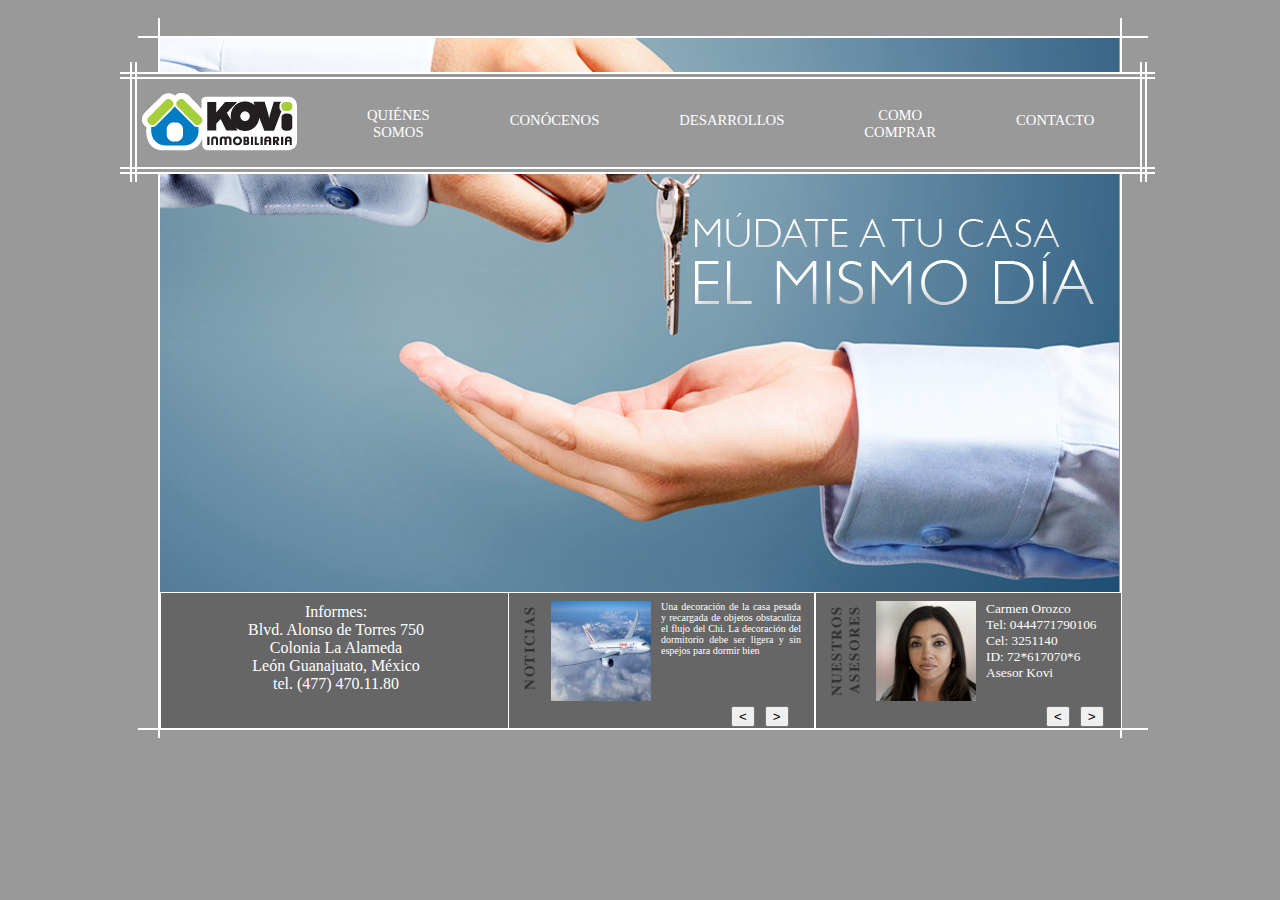
<file: index.html>
<?xml version="1.0" encoding="UTF-8"?>
<!DOCTYPE html PUBLIC "-//W3C//DTD XHTML 1.0 Strict//EN" "http://www.w3.org/TR/xhtml1/DTD/xhtml1-strict.dtd">
<html xmlns="http://www.w3.org/1999/xhtml" xml:lang="en" lang="en">
<head>
    <title>.::Kovien ::.</title>
    <link href="css/estilos.css" rel="stylesheet" type="text/css" />
    <link rel="shortcut icon" href="favico.png">
    <link rel="stylesheet" href="css/jScrollPane.css" type="text/css" media="screen" charset="utf-8" />
    <!--<script type="text/javascript"
	src="http://ajax.googleapis.com/ajax/libs/jquery/1.3.2/jquery.min.js">
</script>--> 
    <script type='text/javascript' src='js/jquery-1.4.2.min.js'></script>
	<script type="text/javascript" src="js/script.js"></script>
	<script type="text/javascript" src="js/jqFancyTransitions.js"></script>
	<script src="js/jquery.fadeSliderToggle.js" type="text/javascript"></script>
	
     <script type="text/javascript" src="js/jScrollPane.js"></script>
     <script type="text/javascript" src="js/jquery.mousewheel.js"></script>
     
     <script type="text/javascript">
    var xmlDocN;
    var xmlDocA;
    if (window.XMLHttpRequest)
      {
      xhttpN=new XMLHttpRequest();
      xhttpA=new XMLHttpRequest();
      }
    else // Internet Explorer 5/6
      {
      xhttpN=new ActiveXObject("Microsoft.XMLHTTP");
      xhttpA=new ActiveXObject("Microsoft.XMLHTTP");
      }
    xhttpN.open("GET","xml/noticias.xml",false);//cambio
    xhttpN.send("");
    xmlDocN=xhttpN.responseXML;
    xhttpA.open("GET","xml/asesores.xml",false);
    xhttpA.send("");
    xmlDocA=xhttpA.responseXML;
    
    var x=xmlDocN.getElementsByTagName("noticia");
    i=0;
    
    var y=xmlDocA.getElementsByTagName("asesor");
    a=0;
    
    
    function displayN()
    {
    
    nota=(x[i].getElementsByTagName("contenido")[0].childNodes[0].nodeValue);
    imgN=(x[i].getElementsByTagName("imagen")[0].childNodes[0].nodeValue);
    txtN1= nota ;
    txtN= '<img src="'+ imgN +'"/>' ;
    document.getElementById("imagenNoticia").innerHTML=txtN;
    document.getElementById("textoNoticia").innerHTML=txtN1;
    }
    
    function displayA()
    {
     nombre=(y[a].getElementsByTagName("nombre")[0].childNodes[0].nodeValue);
     tel=(y[a].getElementsByTagName("tel")[0].childNodes[0].nodeValue);
     cel=(y[a].getElementsByTagName("cel")[0].childNodes[0].nodeValue);
     id=(y[a].getElementsByTagName("id")[0].childNodes[0].nodeValue);
     puesto=(y[a].getElementsByTagName("puesto")[0].childNodes[0].nodeValue);
    imgA=(y[a].getElementsByTagName("imagen")[0].childNodes[0].nodeValue);
    txtA1= nombre +"<br/>"+ tel +"<br/>"+ cel +"<br/>"+ id +"<br/>"+ puesto;
    txtA= '<img src="'+ imgA +'"/>' ;
    document.getElementById("imagenAsesor").innerHTML=txtA;
    document.getElementById("textoAsesor").innerHTML=txtA1;
    
    }
    
function nextN()
{
if (i<x.length-1)
  {
  i++;
  displayN();
  }
}

function previousN()
{
if (i>0)
  {
  i--;
  displayN();
  }
}

    
function nextA()
{
if (a<y.length-1)
  {
  a++;
  displayA();
  }
}

function previousA()
{
if (a>0)
  {
  a--;
  displayA();
  }
}

function displayG()
{

    displayA();
    displayN();
  
}
</script>
     
     
</head>
<body onload="displayG()">

    <div id="contenedorGeneral" >
        <br/>
	<div>
		    <img src="img/lineaHL.png" style="float:left; margin-top:-20px; margin-left:18px; position:absolute;"/>
		    <div id="lineaBLL" style="margin-left:-2px; margin-top:-2px; position:absolute; float:left;"></div>
		    <div id="lineaBLL" style="margin-left:-2px;  margin-top:690px; position:absolute;"></div>
		   <img src="img/lineaHL.png" style="float:left;  margin-left:980px; margin-top:-20px; position:absolute;"/>
	</div>
	    
	<div>
	    <div id="galeria1" style="display:none;" ></div>
	    <div id="galeria" >
		
		<img src="imgFondos/02.jpg"/>
		<img src="imgFondos/04.jpg"/>
		<img src="imgFondos/06.jpg"/>
		<img src="imgFondos/07.jpg"/>
		<img src="imgFondos/08.jpg"/>
		<img src="imgFondos/09.jpg"/>
		<img src="imgFondos/11.jpg"/>
	    </div>
	    
	</div>
	
        <div id="pie">
            
            <div id="info">
		<div style="margin-top:10px;">
		<b>Informes:</b><br/>
		Blvd. Alonso de Torres 750<br/>
		Colonia La Alameda<br/>
		Le&oacute;n Guanajuato, M&eacute;xico<br/>
		tel. (477) 470.11.80
		</div>
	    </div>
	    
	    <div id="n1" >
		
		<div style="float:left;"><img src="img/noticias.png"/></div>
		<div id="imagenNoticia" style=" width:100px; height:100px; float:left; margin-top:8px; margin-right:10px;"></div>
		<div id="textoNoticia" style="font-size:10px; text-align: justify; color:#FFF; width:140px; height:100px; float:left; margin-top:8px;"></div>
		
		<input id="flechaIzqN" style="float:left; margin-top:5px; cursor:pointer; margin-left:180px;" type="button" onclick="previousN()" value="<" />
		<input id="flechaDerN" style="float:left; margin-top:5px; margin-left:10px; cursor:pointer;" type="button" onclick="nextN()" value=">" />
		
		
		
	    </div>
	    <div id="n2">
		
		<div style="float:left;"><img src="img/asesores.png"/></div>
		<div id="imagenAsesor" style="width:100px; height:100px; float:left; margin-top:8px; margin-right:10px;"></div>
		<div id="textoAsesor" style="font-size:10pt; color:#FFF; width:120px; height:100px; float:left; margin-top:8px;"></div>
		
		<input id="flechaIzqA" style="float:left; margin-top:5px; cursor:pointer; margin-left:170px;" type="button" onclick="previousA()" value="<" />
		<input id="flechaDerA" style="float:left; margin-top:5px; margin-left:10px; cursor:pointer;" type="button" onclick="nextA()" value=">" />
		
	    </div>
        
        </div>
	
	<div id="cabexa" >
		<div>
		    <img src="img/lh.png" style="float:left; margin-top:-10px; position:absolute;"/>
		    <img src="img/lh.png" style="float:left; margin-top:-10px; margin-left:5px; position:absolute;"/>
		    <div id="lineaBL" style="margin-left:-10px; position:absolute; float:left;"></div>
		    <div id="lineaBL" style="margin-left:-10px; margin-top:5px; position:absolute; float:left;"></div>
		    <div id="lineaBL" style="margin-left:-10px;  margin-top:95px; position:absolute;"></div>
		    <div id="lineaBL" style="margin-left:-10px; margin-top:100px; position:absolute;"></div>
		   <img src="img/lh.png" style="float:left;  margin-left:1010px; margin-top:-10px; position:absolute;"/>
		    <img src="img/lh.png" style="float:left;  margin-left:1015px; margin-top:-10px;   position:absolute;"/>
		</div>
		
		<img id="inicio" src="img/logo.png" style="float:left; margin-left:10px; border:none; cursor:pointer;"/>
	       
		
		<a class="bMenu" id="quienesM" style="margin-top:35px; margin-left:60px; float:left;">QUI&Eacute;NES<br/>SOMOS </a>
		<a class="bMenu" id="conocenosM" style="margin-top:40px; margin-left:80px; float:left;">CON&Oacute;CENOS </a>
		<a class="bMenu" id="desarrolloM" style="margin-top:40px; margin-left:80px; float:left;">DESARROLLOS</a>
		<a class="bMenu" id="comoM" style="margin-top:35px; margin-left:80px; float:left;">COMO <br/>COMPRAR </a>
		<a class="bMenu" id="contactoM"  style="margin-top:40px; margin-left:80px; float:left;">CONTACTO </a>
		
	<div>
	    
	    
       <div id="menuQ" style="margin-left:-920px; margin-top:110px; display:none;">
	    
	    <p style="font-size:14pt; ">QUI&Eacute;NES SOMOS</p>
	    <div id="lineaBC" style="margin-left:20px; margin-top:-20px;"></div>
	    <p style="font-size:10pt;">
		<a  class="cMenu" id="menuM" style="cursor:pointer;">Misi&oacute;n</a><br/><br/>
		<a  class="cMenu" id="menuV" style="cursor:pointer;">Visi&oacute;n</a><br/><br/>
		<a  class="cMenu" id="menuL" style="cursor:pointer;">Lema</a>
	    </p>
	    <div id="cuadroQuienes" style="display:none;">
		<div id="lineaGC" style="margin-left:20px;"></div><br/>
		<div><p id="parrafoQuienes" style="font-size:10pt;"></p></div>
		<div id="lineaGC" style="margin-left:20px; margin-top:50px;"></div><br/>
	    </div>
	    		    
	</div>
       
         <div id="menuConoce" style="margin-left:-920px; margin-top:110px; display:none;">
	    
	    <p style="font-size:14pt; ">CON&Oacute;CENOS</p>
	    <div id="lineaBC" style="margin-left:20px; margin-top:-20px;"></div>
	    <p>
		<a id="conoce1"  class="cMenu" style="cursor:pointer; font-size:10pt;">M&uacute;date a tu casa el mismo d&iacute;a</a><br/>
		<div id="conocep1" style="margin-left:10px; margin-bottom:10px; display:none;">
		    <div id="lineaGC" style="margin-left:20px;"></div>
		    <div  id="parrafoConoce1" style="font-size:10pt;">
			<p style="padding=0; margin-right:15px; ">
			    Por que nosotros sabemos cuan importante es que tu casa cuente con los servicios necesarios
			    en cuanto te mudes, te dejamos tu casa lista para que la habites y la goces a lado de tu familia.
			</p>
		    </div>
		    <div id="lineaGC" style="margin-left:20px;"></div>
		    
		</div>    
		<a id="conoce2" class="cMenu" style="cursor:pointer; font-size:10pt;">Ambientes dise&ntilde;ados para tus hijos</a><br/><br/>
		<div id="conocep2" style="margin-left:10px; margin-bottom:10px; display:none;">
		    
		    <div id="lineaGC" style="margin-left:20px;"></div>
		    <div  id="parrafoConoce2" style="font-size:10pt;">
			<p style="padding=0; margin-right:15px;">
			    Nuestros fraccionamientos est&aacute;n dise&ntilde;ados para el goce, la diversi&oacute;n y el crecimiento sano
			    de tus hijos, lugares donde ellos pueden jugar, andar en bicicleta, correr y divertirse
			    con sus amigos en un ambiente natural y completamente seguro en el que t&uacute; estar&aacute;s
			    tranquila mientras tus hijos se divierten y hacen nuevos amigos.
			</p>
		    </div>
		    <div id="lineaGC" style="margin-left:20px;"></div>
		    
		</div>    
		
		<a id="conoce3" class="cMenu" style="cursor:pointer; font-size:10pt;">Construcci&oacute;n Tradicional</a><br/><br/>
		<div id="conocep3" style="margin-left:10px; margin-bottom:10px; display:none;">
		    
		    <div id="lineaGC" style="margin-left:20px;"></div>
		    <div  id="parrafoConoce3" style="font-size:10pt;">
			<p style="padding=0; margin-right:15px;">
			   Inmobiliaria KOVI cuida siempre la calidad de tu casa. Las casas de nuestros fraccionamientos
			   son construidas de la manera tradicional para brindarte la calidad, seguridad y estabilidad
			   que tu y tu familia buscan al comprar una nueva casa. Hechas de tabique rojo cocido y con
			   muros independientes, son casas que aparte de ser muy bellas en sus acabados exteriores,
			   son fuertes y duraderas, un patrimonio para ti y para tus hijos.
			</p>
		    </div>
		    <div id="lineaGC" style="margin-left:20px;"></div>
		    
		</div>    
		<a id="conoce4" class="cMenu" style="cursor:pointer; font-size:10pt;">Naturaleza en contacto contigo</a><br/><br/>
		<div id="conocep4" style="margin-left:10px; margin-bottom:10px; display:none;">
		    
		    <div id="lineaGC" style="margin-left:20px;"></div>
		    <div  id="parrafoConoce4" style="font-size:10pt;">
			<p style="padding=0; margin-right:15px;">
			  Inmobiliaria KOVI no deja de lado la naturaleza y todos sus beneficios que &eacute;sta trae
			  a tu hogar y tu familia, por lo que en nuestros desarrollos siempre cuidamos crear
			  espacios donde tu y tus hijos puedan experimentar el estar en contacto con la
			  naturaleza, la belleza de tener un lugar verde, limpio y saludable donde vivir.
			</p>
		    </div>
		    <div id="lineaGC" style="margin-left:20px;"></div>
		    
		</div>   
		<a id="conoce5" class="cMenu" style="cursor:pointer; font-size:10pt;">Construimos para tu familia</a><br/><br/>
		<div id="conocep5" style="margin-left:10px; margin-bottom:10px; display:none;">
		    
		    <div id="lineaGC" style="margin-left:20px;"></div>
		    <div  id="parrafoConoce5" style="font-size:10pt;">
			<p style="padding=0; margin-right:15px;">
			  Los fraccionamientos que Inmobiliaria KOVI te ofrece est&aacute;n dise&ntilde;ados y construidos pensando en ti
			  y en tu familia, en las necesidades de cada uno ellos, desde &aacute;reas recreativas para tus hijos hasta
			  &aacute;reas verdes en donde puedes invitar a tu familia a pasar una parrillada en contacto con la naturaleza
			  con la tranquilidad de que tus hijos pueden estar jugando mientras tu y tus invitados disfrutan del lugar.
			</p>
		    </div>
		    <div id="lineaGC" style="margin-left:20px;"></div>
		    
		</div>   
		<a id="conoce6" class="cMenu" style="cursor:pointer; font-size:10pt;">El lugar ideal para comenzar tu familia</a><br/><br/>
		<div id="conocep6" style="margin-left:10px; margin-bottom:10px; display:none;">
		    
		    <div id="lineaGC" style="margin-left:20px;"></div>
		    <div  id="parrafoConoce6" style="font-size:10pt;">
			<p style="padding=0; margin-right:15px;">
			  Si estas pensando en comenzar una familia, los fraccionamientos que
			  Inmobiliaria KOVI te ofrece son una excelente opci&oacute;n. Tu y tu familia
			  sentir&aacute;n la paz de estar rodeados de ambientes naturales, tranquilos,
			  seguros ya que nuestros fraccionamientos cuentan con pluma y control de entrada
			  y salida de veh&iacute;culos, aire limpio y fresco, y casas de excelente calidad y dise&ntilde;o.
			  Sin duda fraccionamientos en donde tu familia podr&aacute; comenzar con el pi&eacute; derecho y
			  tu y tus hijos podr&aacute;n disfrutar de todos los beneficios que los fraccionamientos
			  de KOVI les ofrecen. 
			</p>
		    </div>
		    <div id="lineaGC" style="margin-left:20px;"></div>
		    
		</div>  
		<a id="conoce7" class="cMenu" style="cursor:pointer; font-size:10pt;">Acabados de primer nivel</a><br/><br/>
		<div id="conocep7" style="margin-left:10px; margin-bottom:10px; display:none;">
		    
		    <div id="lineaGC" style="margin-left:20px;"></div>
		    <div  id="parrafoConoce7" style="font-size:10pt;">
			<p style="padding=0; margin-right:15px;">
			 Por que los detalles hacen la diferencia, Inmobiliaria KOVI te ofrece casas con acabados de primera
			 calidad, que aportar&aacute;n el detalle y realce que tu casa merece, te ofrecemos aplanados de yeso
			 y pintura vin&iacute;lica en interiores que har&aacute;n de tu casa tu hogar que tu y tu familia estaban buscando.
			</p>
		    </div>
		    <div id="lineaGC" style="margin-left:20px;"></div>
		    
		</div>  
	    </p>
	    		    
	</div>
	 
	 <div id="menuDesa" style="margin-left:-920px; margin-top:110px; display:none; ">
	    
	    <p style="font-size:14pt; ">DESARROLLOS</p>
	    <div id="lineaBC" style="margin-left:20px; margin-top:-20px;"></div>
	    <p style=" font-size:10pt;">
		Da click sobre el fraccionamiento<br/>
		y conoce más sobre éste

	    </p>
	    <div id="lineaGC" style="margin-left:30px;"></div><br/><br/>
	    <a href="campoFuerte/index.html" target="_blank"> <img src="img/logoF.png" style="border:none;"/></a><br/><br/>
	    <div id="lineaGC" style="margin-left:30px;"></div><br/><br/>
	    <a href="campoPalmyra/index.html" target="_blank"><img src="img/logoP.png"  style="border:none;"/></a>
	    
	</div>
	
	 <div id="menuComo" style="margin-left:-920px; margin-top:110px; display:none;">
	    
	    <p style="font-size:14pt; ">C&Oacute;MO COMPRAR</p>
	    <div id="lineaBC" style="margin-left:20px; margin-top:-20px;"></div>
	    <p style=" font-size:10pt;">
		Nosotros tramitamos tu cr&eacute;dito <br/>
		SIN NINGUN COSTO

	    </p>
	    <div id="lineaGC" style="margin-left:30px; "></div>
	    <p style=" font-size:10pt;">
		Si tienes duda sobre los cr&eacute;ditos y cual<br/>
		puedes usar para comprar tu casa, nosotros<br/>
		te ayudamos y te orientamos. Ll&aacute;manos sin<br/>
		ning&uacute;n compromiso o acude a nuestras<br/>
		oficinas y te atenderemos con mucho gusto.
	    </p>
	    <div id="lineaGC" style="margin-left:30px;"></div>
	    <img src="img/logitos.png"  style="border:none;"/>
	    <div id="lineaGC" style="margin-left:30px;"></div>
	    <p >&iexcl;Tramitamos todo tipo de cr&eacute;dito!</p>
	    
	</div>
	
	<div id="menuContacto" style="margin-left:-920px; margin-top:110px;  display:none;">
	    
	    <p style="font-size:14pt; ">CONTACTO</p>
	    <div id="lineaBC" style="margin-left:20px; margin-top:-20px;"></div>
	    <p style=" font-size:10pt;">
		Ll&aacute;manos, vis&iacute;tanos o m&aacute;ndanos un mensaje.<br/>
		Estamos a tus &oacute;rdenes.


	    </p>
	    <div id="lineaGC" style="margin-left:30px; "></div>
	     <p style=" font-size:10pt; margin-top:5px;  margin-bottom:5px;">
		Blvd. Alonso de Torres 750<br/>
		Colonia La Alameda<br/>
		Le&oacute;n Guanajuato, M&eacute;xico<br/>
		tels. (477) 470.11.80 
	    </p>
	    <div id="lineaGC" style="margin-left:30px;"></div>
	     <p style=" margin-top:5px;">
		<form  name="contacto" method="post" action="enviar.php" >
		<label style="margin-left:20px; font-size:9pt; float:right; ">Nombre:<input style="float:right; margin-right:20px;" name="nombre" type="text" id="nombre" size="20"/></label>
			<label style="margin-left:20px; font-size:9pt; float:right; margin-top:2px;">Empresa:<input style="float:right; margin-right:20px;" name="empresa" type="text" id="empresa" size="20"/></label>
			<label style="margin-left:20px; font-size:9pt; float:right; margin-top:2px;">E-mail:<input style="float:right; margin-right:20px;" name="mail" type="text" id="mail" size="20"/></label>
			<label style="margin-left:20px; font-size:9pt; float:right; margin-top:2px;">Tel:<input style="float:right; margin-right:20px;" name="tel" type="text" id="tel" size="20"/></label>
			<label style=" font-size:9pt; float:right; margin-top:1px;">Mensaje:<textarea style="float:right; margin-right:20px;" name="mensaje" cols="20" rows="4" id="mensaje"></textarea></label></p>
		
			<label style="position:absolute; font-size:9pt; margin-top:170px; margin-left:200px;"><input type="submit" name="Submit" value="Enviar"/></label>
			
		</form>
	    </p>
	   
	    
	</div>	
	
    </div>

</body>
</html>
</file>
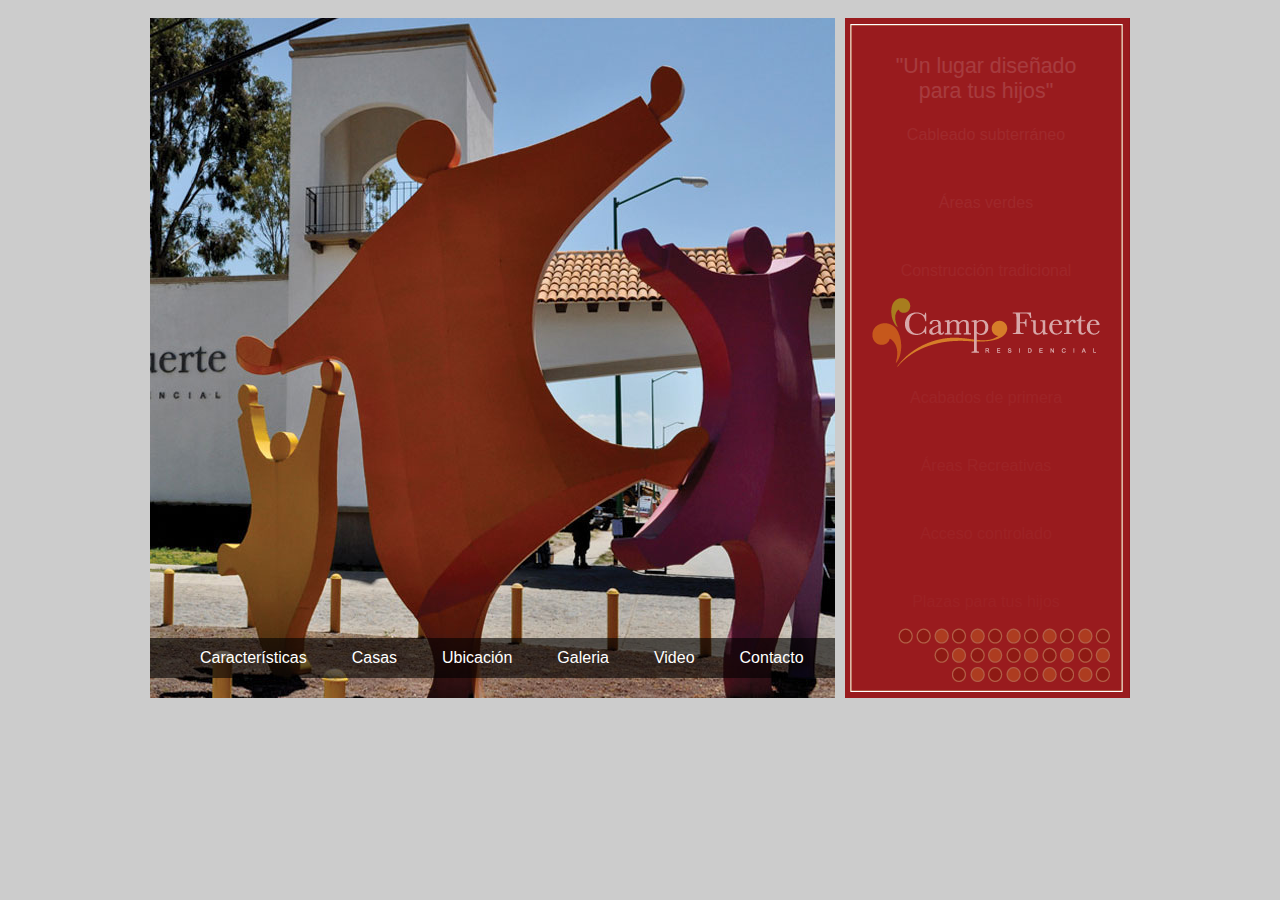
<file: campoFuerte/index.html>
<?xml version="1.0" encoding="UTF-8"?>
<!DOCTYPE html PUBLIC "-//W3C//DTD XHTML 1.0 Strict//EN" "http://www.w3.org/TR/xhtml1/DTD/xhtml1-strict.dtd">
<html xmlns="http://www.w3.org/1999/xhtml" xml:lang="en" lang="en">
<head>
    <title>.::Campo Fuerte::.</title>
    
    <script type='text/javascript' src='js/jquery-1.4.2.min.js'></script>
    <script type="text/javascript" src="js/jqFancyTransitions.js"></script>
    <script type="text/javascript" src="js/script.js"></script>
    <script src="js/jquery.fadeSliderToggle.js" type="text/javascript"></script>
    <script src="js/jquery.prettyPhoto.js" type="text/javascript" charset="utf-8"></script>
	
    <link href="css/estilos.css" rel="stylesheet" type="text/css" />
    <link rel="stylesheet" href="css/prettyPhoto.css" type="text/css" media="screen" title="prettyPhoto main stylesheet" charset="utf-8" />
    
    
</head>
<body>
    <div id="contenedorGeneral">
        
        <br/>
        <div id="head" style="margin-top:-10px;">
	    
	  
	    <div id="infoNegroC" style="display:none;">
		<div style="padding:10px; color:#FFF;">
		<p style="font-size:10pt;">Superficie terreno:<br/><br/> Variable seg&uacute;n lote<br/>
		M&iacute;nimo 77.5 m2
		</p>
		<p style="font-size:10pt;">&Aacute;rea construida:<br/><br/> 84 m2</p>
		<p style="font-size:10pt;">Caracter&iacute;sticas particulares:<br/><br/> Planta Baja:</p>
		<ul style="font-size:10pt;">
		    <li  style="color:#FFF;">Estancia</li>
		    <li  style="color:#FFF;">Comedor</li>
		    <li  style="color:#FFF;">Cocina</li>
		    <li  style="color:#FFF;">1 rec&aacute;mara</li>
		    <li  style="color:#FFF;">Patio de servicio</li>
		    <li  style="color:#FFF;">1 ba&ntilde;o completo</li>
		    <li  style="color:#FFF;">Cochera para 1 auto</li>
		</ul>
		<p style="font-size:10pt;">Planta Alta:</p>
		<ul style="font-size:10pt;">
		    <li  style="color:#FFF;">2 rec&aacute;maras</li>
		    <li  style="color:#FFF;">1 ba&ntilde;o completo</li>
		</ul>
		<p style="margin:0; padding:0;"><a href="pdf/cienega.pdf" style="font-size:10pt; ">Descargar PDF</a></p>
		</div>
		
	    </div>
	     <div id="infoNegroM" style="display:none;">
		<div style="padding:10px; color:#FFF;">
		<p style="font-size:10pt;">Superficie terreno:<br/><br/> Variable seg&uacute;n lote<br/>
		M&iacute;nimo 105.00 m2
		</p>
		<p style="font-size:10pt;">&Aacute;rea construida:<br/><br/> 71.00 m2</p>
		<p style="font-size:10pt;">Caracter&iacute;sticas particulares:<br/><br/> Planta Baja:</p>
		<ul style="font-size:10pt;">
		    <li  style="color:#FFF;">Estancia</li>
		    <li  style="color:#FFF;">Comedor</li>
		    <li  style="color:#FFF;">Cocina</li>
		    <li  style="color:#FFF;">3 rec&aacute;maras</li>
		    <li  style="color:#FFF;">Patio de servicio</li>
		    <li  style="color:#FFF;">1 ba&ntilde;o completo</li>
		    <li  style="color:#FFF;">Cochera para 1 autos</li>
		    <li  style="color:#FFF;">Terraza</li>
		</ul>
		<p style="margin:0; padding:0;"><a href="pdf/mezquite.pdf" style="font-size:10pt; ">Descargar PDF</a></p>
		</div>
		
	     </div>
	      <div id="infoNegroA" style="display:none;">
		<div style="padding:10px; color:#FFF;">
		<p style="font-size:10pt;">Superficie terreno:<br/><br/> Variable seg&uacute;n lote<br/>
		M&iacute;nimo 155 m2
		</p>
		<p style="font-size:10pt;">&Aacute;rea construida:<br/><br/>  88.97 m2</p>
		<p style="font-size:10pt;">Caracter&iacute;sticas particulares:<br/><br/> Planta Baja:</p>
		<ul style="font-size:10pt;">
		    <li  style="color:#FFF;">Estancia</li>
		    <li  style="color:#FFF;">Comedor</li>
		    <li  style="color:#FFF;">Cocina</li>
		    <li  style="color:#FFF;">3 rec&aacute;mara</li>
		    <li  style="color:#FFF;">Patio de servicio</li>
		    <li  style="color:#FFF;">2 ba&ntilde;o completo</li>
		    <li  style="color:#FFF;">Cochera para 2 autos</li>
		    <li  style="color:#FFF;">Terraza</li>
		     <li  style="color:#FFF;">Jard&iacute;n y pasto al frente</li>
		</ul>
		<p style="margin-bottom:5px; padding:0;"><a href="agave360.html" style="font-size:14pt;">Ver 360º</a></p>
		    <p style="margin:0; padding:0;"><a href="pdf/agave.pdf" style="font-size:10pt; ">Descargar PDF</a></p>
		</div>
	      </div>
	    
	    <div id="menu">	
				<ul id="barra" >
					<li style="cursor:pointer;" id="caracteristicasM" ><a>Caracter&iacute;sticas</a></li>
					<li style="cursor:pointer; margin-left:25px;" id="casasM"><a>Casas</a></li>
					<li style="cursor:pointer; margin-left:25px;" id="ubicaM"><a>Ubicaci&oacute;n</a></li>
					<li style="cursor:pointer; margin-left:25px;" id="galeriaM"><a>Galeria</a></li>
					<li style="cursor:pointer; margin-left:25px;" id="videoM"><a>Video</a></li>
					<li style="cursor:pointer; margin-left:25px;" id="contactoM"><a>Contacto</a></li>
				</ul>
	    </div>
		
	    <div id="galerias">
		      <div id="galeria">
			
			<img src="img/fondos/1.jpg" />
			<img src="img/fondos/2.jpg" />
			<img src="img/fondos/3.jpg" />
			<img src="img/fondos/4.jpg" />
			<img src="img/fondos/5.jpg" />
			<img src="img/fondos/6.jpg" />
			<img src="img/fondos/7.jpg" />
			<img src="img/fondos/8.jpg" />
			<img src="img/fondos/9.jpg" />
			<img src="img/fondos/10.jpg" />
			<img src="img/fondos/11.jpg" />
			<img src="img/fondos/12.jpg" />
			<img src="img/fondos/13.jpg" />
			<img src="img/fondos/14.jpg" />
			<img src="img/fondos/15.jpg" />
			<img src="img/fondos/16.jpg" />
			<img src="img/fondos/17.jpg" />
			
			
		    </div>
		    <div id="galeria2" style="display:none;">
			
			<img src="CasasCampoF/Cienega1.jpg" />
			<img src="CasasCampoF/Cienega2.jpg" />
			<img src="CasasCampoF/Cienega3.jpg" />
			
		    </div>
		    <div id="galeria3" style="display:none;" >
			
			<img src="CasasCampoF/Mezquite1.jpg" />
			<img src="CasasCampoF/Mezquite2.jpg" />
			<img src="CasasCampoF/Mezquite3.jpg" />
			
		    </div>
		    <div id="galeria4" style="display:none;"></div>
		    
		    
	    </div>	      
            
         </div>
        <div id="contenido">
            
	    <div id="textoInfoInicio" style="display:none;">
		
		<p id="principal2" style="font-size:16pt;">
		    "Un lugar dise&ntilde;ado<br/>
		    para tus hijos"
		</p>
		
		<p id="principal3" style="font-size:12pt;">
		    Cableado subterr&aacute;neo
		</p>
		<br/>
		<p id="principal4" style="font-size:12pt;">
		    &Aacute;reas verdes
		</p>
		<br/>
		<p id="principal5" style="font-size:12pt;">
		    Construcci&oacute;n tradicional
		</p>
		
		<img id="principal1" src="img/logo.png"/>
		
		<p id="principal6" style="font-size:12pt;">
		    Acabados de primera
		</p>
		<br/>
		<p id="principal7" style="font-size:12pt;">
		    &Aacute;reas Recreativas
		</p>
		<br/>
		<p id="principal8" style="font-size:12pt;">
		    Acceso controlado
		</p>
		<br/>
		<p id="principal9" style="font-size:12pt;">
		    Plazas para tus hijos
		</p>
		
	    </div>
	    
	    <div id="textoInfoCarac" style="display:none;" >
		
		    <a class="inicioM" style="cursor:pointer;" ><img style="border:none;" src="img/logo.png"/></a>
		    <div id="caracteristicas1" style="font-size:16pt;">
			Caracter&iacute;sticas
			<div id="lineaBlanca"></div>
		    </div>
		    <div id="caracteristicas2" style="font-size:10pt;">
			<p>Caracter&iacute;sticas que simplemente marcan la
			diferencia y te ofrecen un hogar ideal para ti
			y tu familia.</p>
			<ul style="padding-left:20px;">
			    <li><a style="color: #FFF;">Un solo acceso para seguridad de tu familia</a></li><br/>
			    <li><a style="color: #FFF;">Las plazas para convivir en familia</a></li><br/>
			    <li><a style="color: #FFF;">&Aacute;reas verdes para el esparcimiento de tu familia</a></li><br/>
			    <li><a style="color: #FFF;">Zona comercial para la comodidad de tu familia</a></li><br/>
			    <li><a style="color: #FFF;">El conjunto arquitect&oacute;nico para garantizar la plusval&iacute;a de tu patrimonio</a></li><br/>
			    <li><a style="color: #FFF;">Aire limpio para que lleve tu y tu familia una vida saludable</a></li><br/>
			    <li><a style="color: #FFF;">Un lugar del cual se sentir&aacute;n orgullosos de vivir</a></li><br/>
			    <li><a style="color: #FFF;">El lugar que integra a tu familia</a></li>
			</ul>
		    </div>
		    
		
	    </div>
	    
	    <div id="textoInfoCasas" style="display:none;">
		 <a class="inicioM" style="cursor:pointer;" ><img style="border:none;" src="img/logo.png"/></a>
		    <div id="casas1" style="font-size:16pt;">
			Casas
			<div id="lineaBlanca"></div>
		    </div>
		    <div id="casas2" style="font-size:10pt;">
			<p>Te ofrecemos diferentes modelos de casas dependiendo de tus necesidades
			y las de tu familia. </p>
		    </div><br/>
		    <div id="casas3" style="text-align:center;">
			<p><a style="cursor:pointer;" id="cienega">- Modelo Ci&eacute;nega -</a></p><br/>
			<p><a style="cursor:pointer;" id="mezquite">- Modelo Mezquite -</a></p><br/>
			<p><a style="cursor:pointer;" id="agave">- Modelo Agave -</a></p>
			
			
		    </div>
	    </div>	
	    
	    <div id="textoInfoUbi" style="display:none;">
		 <a class="inicioM" style="cursor:pointer;" ><img style="border:none;" src="img/logo.png"/></a>
		    <div id="ubica1" style="font-size:16pt;">
			Ubicaci&oacute;n
			<div id="lineaBlanca"></div>
		    </div>
		    <div id="ubica2" style="font-size:10pt;">
			<p>Campo Fuerte est&aacute; ubicado en una zona donde tanto escuelas, universidades,
			supermercados, centros recreativos entre otros te quedan cerca. Ubicado sobre
			el Blvd. La Luz, una de las principales v&iacute;as de la ciudad, te ofrece la
			oportunidad de poderte desplazar de un punto de la ciudad a otro en poco tiempo,
			por ejemplo el centro Comercial Centro Max te queda a 7 minutos mientras que
			el centro de la ciudad a s&oacute;lo 15 minutos manejando. Campo Fuerte est&aacute;
			rodeado de v&iacute;as de comunicaci&oacute;n importantes como lo son el Blvd Vicente
			Valtierra entre otras</p>
		    </div>
		    <div id="ubica3"><img src="img/mapa.png"/></div>
		
	    </div>
	    
	    <div id="textoInfoGaleria" style="display:none;" >
		 <a class="inicioM" style="cursor:pointer;" ><img style="border:none;" src="img/logo.png"/></a>
		    <div id="gale1" style="font-size:16pt;">
			Galer&iacute;a
			<div id="lineaBlanca"></div>
		    </div>
		    <div id="gale2" style="font-size:10pt;">
			<p>Da click sobre la imagen para hacerla m&aacute;s grande.</p>
		    </div><br/>
		    <div id="fotos">
			<ul >
			    
			    <li><a title="Sala espaciosa para tus invitados." class="fotosClase" style="cursor:pointer;" href="galeria/1.jpg" rel="prettyPhoto[galeria]"><img src="galeria/p1.png"/></a></li>
			    <li style=" margin-left:5px; "><a title="Rotonda  que le da estilo y calidez al fraccionamiento."  class="fotosClase" style="cursor:pointer;" href="galeria/2.jpg" rel="prettyPhoto[galeria]"><img src="galeria/p2.png"/></a></li>
			    <li style=" margin-left:5px; "><a title="Rec&aacute;mara que se adec&uacute;a a tus necesidades."  class="fotosClase" style="cursor:pointer;" href="galeria/3.jpg" rel="prettyPhoto[galeria]"><img src="galeria/p3.png"/></a></li>
			    <li style=" margin-top:5px; "><a title="Rec&aacute;mara lista para tu familia."  class="fotosClase" style="cursor:pointer;" href="galeria/4.jpg" rel="prettyPhoto[galeria]"><img src="galeria/p4.png"/></a></li>
			    <li style=" margin-left:5px; margin-top:5px;"><a title="Plaza del Museo."  class="fotosClase" style="cursor:pointer;" href="galeria/5.jpg" rel="prettyPhoto[galeria]"><img src="galeria/p5.png"/></a></li>
			    <li style=" margin-left:5px; margin-top:5px;"><a title="Plaza de los Escritores."  class="fotosClase" style="cursor:pointer;" href="galeria/6.jpg" rel="prettyPhoto[galeria]"><img src="galeria/p6.png"/></a></li>
			    <li style=" margin-top:5px; "><a title="Amplias Rec&aacute;maras."  class="fotosClase" style="cursor:pointer;" href="galeria/15.jpg" rel="prettyPhoto[galeria]"><img src="galeria/p15.png"/></a></li>
			    <li style=" margin-left:5px; margin-top:5px;"><a title="Jardines de el Fraccionamiento."  class="fotosClase" style="cursor:pointer;" href="galeria/8.jpg" rel="prettyPhoto[galeria]"><img src="galeria/p8.png"/></a></li>
			    <li style=" margin-left:5px; margin-top:5px;"><a title="Interiores y acabados que realsan tu hogar."  class="fotosClase" style="cursor:pointer;" href="galeria/9.jpg" rel="prettyPhoto[galeria]"><img src="galeria/p9.png"/></a></li>
			    <li style=" margin-top:5px; "><a title="Entrada Fraccionamiento."  class="fotosClase" style="cursor:pointer;" href="galeria/10.jpg" rel="prettyPhoto[galeria]"><img src="galeria/p10.png"/></a></li>
			    <li style=" margin-left:5px; margin-top:5px;"><a title="Entrada al fraccionamiento y escultura de Motilla."  class="fotosClase" style="cursor:pointer;" href="galeria/11.jpg" rel="prettyPhoto[galeria]"><img src="galeria/p11.png"/></a></li>
			    <li style=" margin-left:5px; margin-top:5px;"><a title="Construcción Tradicional."  class="fotosClase" style="cursor:pointer;" href="galeria/12.jpg" rel="prettyPhoto[galeria]"><img src="galeria/p12.png"/></a></li>
			    <li style=" margin-top:5px; "><a title="Ba&ntilde;os con planchas de m&aacute;rmol."  class="fotosClase" style="cursor:pointer;" href="galeria/13.jpg" rel="prettyPhoto[galeria]"><img src="galeria/p13.png"/></a></li>
			    <li style=" margin-left:5px; margin-top:5px;"><a title="&Aacute;rea de juegos infantiles."  class="fotosClase" style="cursor:pointer;" href="galeria/14.jpg" rel="prettyPhoto[galeria]"><img src="galeria/p14.png"/></a></li>
			    
			    
			    
			</ul>    
			
		    </div>
		
	    </div>
	    
	    <div id="textoInfoVideo" style="display:none;" >
		 <a class="inicioM" style="cursor:pointer;" ><img style="border:none;" src="img/logo.png"/></a>
		    <div id="vi1" style="font-size:16pt;">
			Video
			<div id="lineaBlanca"></div>
		    </div>
		    <div id="vi2" style="font-size:10pt;">
			<p>Disfruta de un video que te mostrar&aacute; m&aacute;s sobre Residencial Campo Fuerte,
			desde sus &aacute;reas recreativas hasta las casas por dentro y fuera.</p>
		    </div><br/>
		    <div id="vi3" style="text-align:center;">
			<p><a  title="Campo Fuerte." id="video" href="http://www.vimeo.com/11561692">- Ver Video -</a></p><br/>
		    </div>
		
	    </div>
	    
	    <div id="textoInfoContacto" style="display:none;"  >
		 <a class="inicioM" style="cursor:pointer;" ><img style="border:none;" src="img/logo.png"/></a>
		    <div id="co1"  style="font-size:16pt;">
			Contacto
			<div id="lineaBlanca"></div>
		    </div>
		    <div id="co2" style="font-size:10pt;">
			<p>Ll&aacute;manos, vis&iacute;tanos o dejanos un mensaje. Cualquier duda o si requieres
			informaci&oacute;n extra haznoslo saber porfavor, estamos a tus &oacute;rdenes. </p>
		    </div><br/>
		    <div id="co3"  style="text-align:center; font-style: italic;">
			<p>Informes:<br/>
			Blvd. Alonso de Torres 750<br/>
			Colonia La Alameda<br/>
			León Guanajuato, M&eacute;xico<br/>
			tels. (477) 470.11.80 
			</p>
		    </div>
			<br/>
		     <div id="co4" style="text-align:center;">
			<p><a href="../index.html" target="_blank" >- Dejar Mensaje -</a></p>
		    </div>	
		
	    </div>
            
        </div>
        
    </div>
</body>

</html>
</file>
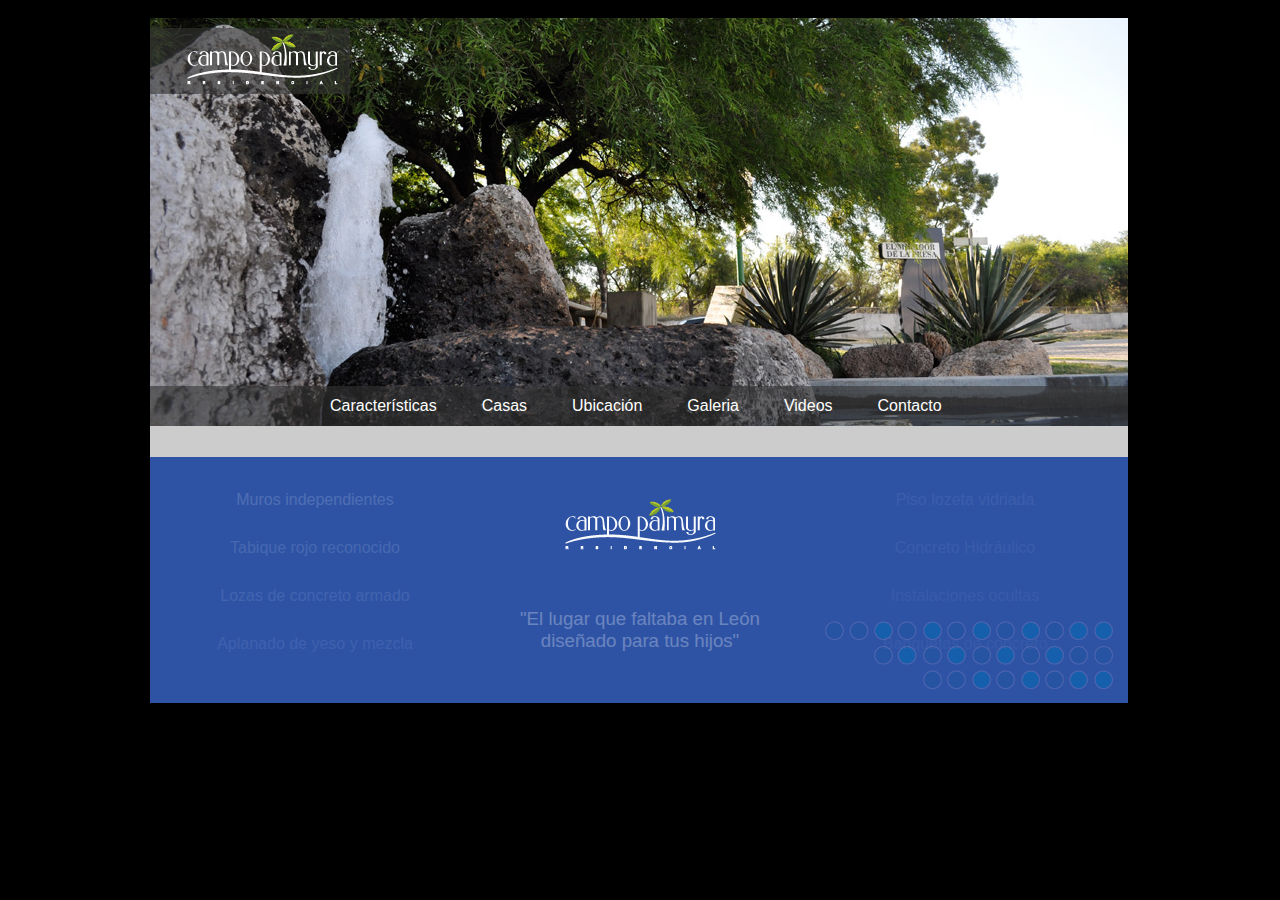
<file: campoPalmyra/index.html>
<?xml version="1.0" encoding="UTF-8"?>
<!DOCTYPE html PUBLIC "-//W3C//DTD XHTML 1.0 Strict//EN" "http://www.w3.org/TR/xhtml1/DTD/xhtml1-strict.dtd">
<html xmlns="http://www.w3.org/1999/xhtml" xml:lang="en" lang="en">
<head>
    <title>.::Campo Palmyra ::.</title>
     <script type='text/javascript' src='js/jquery-1.4.2.min.js'></script>
    <script type="text/javascript" src="js/jqFancyTransitions.js"></script>
    <script type="text/javascript" src="js/script.js"></script>
    <script src="js/jquery.fadeSliderToggle.js" type="text/javascript"></script>
    <script src="js/jquery.prettyPhoto.js" type="text/javascript" charset="utf-8"></script>
	
    <link href="css/estilos.css" rel="stylesheet" type="text/css" />
    <link rel="stylesheet" href="css/prettyPhoto.css" type="text/css" media="screen" title="prettyPhoto main stylesheet" charset="utf-8" />
</head>
<body>

    <div id="contenedorGeneral">
        <br/>
	
        <div id="head" style="margin-top:-10px;">
            
            <div id="logo" style="cursor:pointer;"><img src="img/logo.png" style="margin-left:30px; margin-top:5px;"/></div>
            
            <div id="menu">	
				<ul id="barra" style="margin-left:130px; ">
					<li style="cursor:pointer;"><a id="caracteristicasM">Caracter&iacute;sticas</a></li>
					<li style="cursor:pointer; margin-left:25px;"><a id="casasM">Casas</a></li>
					<li style="cursor:pointer; margin-left:25px;"><a id="ubicaM">Ubicaci&oacute;n</a></li>
					<li style="cursor:pointer; margin-left:25px;"><a id="galeriaM">Galeria</a></li>
					<li style="cursor:pointer; margin-left:25px;"><a id="videoM">Videos</a></li>
					<li style="cursor:pointer; margin-left:25px;"><a id="contactoM">Contacto</a></li>
				</ul>
	    </div>
	    <div id="galerias">
		<div id="galeria">
		    
		    <img src="img/fondos/1.jpg"/>
		    <img src="img/fondos/2.jpg"/>
		    <img src="img/fondos/3.jpg"/>
		    <img src="img/fondos/4.jpg"/>
		    <img src="img/fondos/5.jpg"/>
		    <img src="img/fondos/6.jpg"/>
		    <img src="img/fondos/7.jpg"/>
		    <img src="img/fondos/8.jpg"/>
		    <img src="img/fondos/9.jpg"/>
		    <img src="img/fondos/10.jpg"/>
		    <img src="img/fondos/11.jpg"/>
		    <img src="img/fondos/12.jpg"/>
		    <img src="img/fondos/13.jpg"/>
		    <img src="img/fondos/14.jpg"/>
		    <img src="img/fondos/15.jpg"/>
		    <img src="img/fondos/16.jpg"/>
		    <img src="img/fondos/17.jpg"/>
		    
		</div>
		<div id="galeria7" style="display:none;">
		    
		    <img src="CasasPalmyra/Canada1.jpg"/>
		    <img src="CasasPalmyra/Canada2.jpg"/>
		    <img src="CasasPalmyra/Canada3.jpg"/>
		    
		</div>
		<div id="galeria2" style="display:none;">
		    
		    <img src="CasasPalmyra/Manantial1.jpg"/>
		    <img src="CasasPalmyra/Manantial2.jpg"/>
		    <img src="CasasPalmyra/Manantial3.jpg"/>
		    <img src="CasasPalmyra/Manantial4.jpg"/>
		    
		</div>
		<div id="galeria3" style="display:none;">
		    
		    <img src="CasasPalmyra/Manantial21.jpg"/>
		    <img src="CasasPalmyra/Manantial22.jpg"/>
		    <img src="CasasPalmyra/Manantial23.jpg"/>
		    <img src="CasasPalmyra/Manantial24.jpg"/>
		    
		</div>
		<div id="galeria4" style="display:none;">
		    
		    <img src="CasasPalmyra/Roca1.jpg"/>
		    <img src="CasasPalmyra/Roca2.jpg"/>
		    <img src="CasasPalmyra/Roca3.jpg"/>
		    
		</div>
		<div id="galeria5" style="display:none;">
		    
		     <img src="CasasPalmyra/Laja1.jpg"/>
		    <img src="CasasPalmyra/Laja2.jpg"/>
		    
		</div>
		<div id="galeria6" style="display:none;">
		    
		    <img src="CasasPalmyra/Risco1.jpg"/>
		    <img src="CasasPalmyra/Risco2.jpg"/>
		    
		</div>
		
	    </div>	
            
        </div>
         <div id="titulos"><p id="titulo" style="margin-left:10px; padding-top:3px; color:#333; font-size:18pt;"></p></div>
        <div id="pie">
            
           <div id="inicioInfo" style="display:none;">
		
		<div class="inicio1"><br/>
		
		<ul>
		    <li id="i3" style="list-style:none; color:#fff;">Muros independientes</li>
		    <li id="i4" style="list-style:none; color:#fff; margin-top:30px;">Tabique rojo reconocido</li>
		    <li id="i5" style="list-style:none; color:#fff; margin-top:30px;">Lozas de concreto armado</li>
		    <li id="i6" style="list-style:none; color:#fff; margin-top:30px;">Aplanado de yeso y mezcla</li>
		</ul>
		
		</div>
		<div class="inicio2"><br/>
		
		<ul>
		    <li id="i1"  style="list-style:none; color:#fff;"><img src="img/logo.png"/></li>
		    <li id="i2" style="list-style:none; color:#fff; margin-top:50px;">&quot;El lugar que faltaba en Le&oacute;n <br/>dise&ntilde;ado para tus hijos&quot;</li>
		    
		</ul>
		
		</div>
		<div class="inicio3"><br/>
		    
		<ul>
		    
		    <li id="i7" style="list-style:none; color:#fff;">Piso lozeta vidriada</li>
		    <li id="i8" style="list-style:none; color:#fff; margin-top:30px;">Concreto Hidr&aacute;ulico</li>
		    <li id="i9" style="list-style:none; color:#fff; margin-top:30px;">Instalaciones ocultas</li>
		    <li id="i10" style="list-style:none; color:#fff;  margin-top:30px;">Banquetas de concreto</li>
		</ul>
		
		</div>
		
	   </div>
	   
	   
            <div id="infoCarac" style="display:none;">
		
		<div class="c1"><br/>
		
		Caracter&iacute;sticas que simplemente marcan la diferencia y te ofrecen un hogar ideal para ti y tu familia.
		
		</div>
		<div class="c2"><br/>
		
		<ul>
		    <li ><a style=" color:#fff;">Un lugar con acceso &uacute;nico para la seguridad de tus hijos</a></li>
		    <li style="margin-top:20px;"><a style=" color:#fff;">Un lugar completamente dise&ntilde;ado para el esparcimiento de tus hijos</a></li>
		    <li style="margin-top:20px;"><a style=" color:#fff;">Un lugar con m&uacute;ltiples actividades para estimular la creatividad de tus hijos</a></li>
		    <li style="margin-top:20px;"><a style=" color:#fff;">Un lugar con aire del campo para el sano crecimiento de tus hijos</a></li>
		    
		</ul>
		
		</div>
		
		<div class="c3"><br/>
		
		<ul>
		    <li ><a style=" color:#fff;">Un lugar con mirador a la presa para el disfrute de usted y de sus hijos</a></li>
		    <li style="margin-top:20px;"><a style=" color:#fff;">Un lugar con calles de baja velocidad para la tranquilidad de sus hijos</a></li>
		    <li style="margin-top:20px;"><a style=" color:#fff;">Un lugar para que sus hijos convivan con la naturaleza</a></li>
		    <li style="margin-top:20px;"><a style=" color:#fff;">Un lugar donde al comprar su casa, disfrutar&aacute; de amplios espacios para la diversi&oacute;n de sus hijos</a></li>
		    
		</ul>
		
		</div>
		
	    </div>
	    
	     <div id="infoCasas" style="display:none;">
		
		<div class="info1"><br/>
		
		Te ofrecemos diferentes modelos de casas dependiendo de tus necesidades y las de tu familia.
		
		</div>
		
		<div class="info2"><br/>
		<img src="img/lineaHP.png" width=2px height=226px  style="position:absolute;" />
		<ul style="margin-top:0px; margin-left:-10px; position:absolute; ">
		    <li style="list-style:none;"><a id="casa1" style=" color:#fff; font-size:12pt; cursor:pointer;">Modelo Ca&ntilde;ada</a></li>
		    <li style="margin-top:15px; list-style:none;"><a id="casa2" style=" color:#fff; font-size:12pt; cursor:pointer;">Modelo Manantial<br/><a style="font-size:10pt;">3 rec&aacute;maras</a></a></li>
		    <li style="margin-top:15px; list-style:none;"><a id="casa3" style=" color:#fff; font-size:12pt; cursor:pointer;">Modelo Manantial<br/><a style="font-size:10pt;">2 rec&aacute;maras</a></a></li>
		    <li style="margin-top:15px; list-style:none;"><a id="casa4" style=" color:#fff; font-size:12pt; cursor:pointer;">Modelo Pe&ntilde;asco</a></li>
		    <li style="margin-top:15px; list-style:none;"><a id="casa5" style=" color:#fff; font-size:12pt; cursor:pointer;">Modelo Laja</a></li>
		    <li style="margin-top:15px; list-style:none;"><a id="casa6" style=" color:#fff; font-size:12pt; cursor:pointer;">Modelo Risco</a></li>
		    
		</ul>
		
		<div id="casaPenasco" style="display:none;" >	
		    <div style="position:absolute;">
		    	<p style="margin-left:10px; ">
					<b>Superficie del<br/> Terreno</b><br/>
					Variable seg&uacute;n lote:<br/>
					M&iacute;nimo 77.50 m2
		    	</p>
		    		<p style="margin-left:10px; ">
						<b>&Aacute;rea Construida</b><br/>
						85 m2
		    		</p>
		    </div>
		    <div style="margin-left:140px; position:absolute;">
		     	<p >
					<b>Caracter&iacute;sticas<br/> Particulares:</b><br/><br/>
					<b>Planta Baja:</b><br/>
					<ul>
			    		<li style="color:#FFF;">Estancia</li>
			    		<li style="color:#FFF;">Comedor</li>
			    		<li style="color:#FFF;">Cocina</li>
			    		<li style="color:#FFF;">Patio de Servicio</li>
			    		<li style="color:#FFF;">Terraza</li>
			    		<li style="color:#FFF;">1 Rec&aacute;mara</li>
			    		<li style="color:#FFF;">1 Ba&ntilde;o completo</li>
			    		<li style="color:#FFF;">Cochera para 1 auto</li>
			    		<li style="color:#FFF;">Pasto al frente y atr&aacute;s</li>
					</ul>
					
		    	</p>
		    </div>
		    <div style="margin-left:300px; position:absolute;">
		     	<p >
					<b>Planta Alta:</b><br/>
					<ul>
			    		<li style="color:#FFF;">2 Rec&aacute;maras</li>
			    		<li style="color:#FFF;">1 Ba&ntilde;o completo</li>
			    		<li style="color:#FFF;">Balc&oacute;n</li>
					</ul>
					
		    	</p>
		    </div>
		    <div style="float: right; margin-top:160px; margin-right:10px;"><a href="pdf/penasco.pdf" target="_blank"><img src="img/descarga.png" style="border:none;"/></a></div>
		</div>
		
		<div id="casaManantial" style="display:none;">	
		    <div style="position:absolute;">
		    	<p style="margin-left:10px; ">
					<b>Superficie del<br/> Terreno</b><br/>
					Variable seg&uacute;n lote:<br/>
					M&iacute;nimo 77.50 m2
		    	</p>
		    		<p style="margin-left:10px; ">
						<b>&Aacute;rea Construida</b><br/>
						85 m2
		    		</p>
		    </div>
		    <div style="margin-left:140px; position:absolute;">
		     	<p >
					<b>Caracter&iacute;sticas<br/> Particulares:</b><br/><br/>
					<b>Planta Baja:</b><br/>
					<ul>
			    		<li style="color:#FFF;">Estancia</li>
			    		<li style="color:#FFF;">Comedor</li>
			    		<li style="color:#FFF;">Cocina</li>
			    		<li style="color:#FFF;">Patio de Servicio</li>
			    		<li style="color:#FFF;">Terraza</li>
			    		<li style="color:#FFF;">1 Rec&aacute;mara</li>
			    		<li style="color:#FFF;">1 Ba&ntilde;o completo</li>
			    		<li style="color:#FFF;">Cochera para 1 auto</li>
			    		<li style="color:#FFF;">Pasto al frente y atr&aacute;s</li>
					</ul>    
		    	</p>
		    </div>
		    <div style="margin-left:300px; position:absolute;">
		     	<p >
					<b>Planta Alta:</b><br/>
					<ul>
			    		<li style="color:#FFF;">2 Rec&aacute;maras</li>
			    		<li style="color:#FFF;">1 Ba&ntilde;o completo</li>
			    		<li style="color:#FFF;">Balc&oacute;n</li>
					</ul>    
		    	</p>
		    </div>
		    <div style="float: right; margin-top:160px; margin-right:10px;"><a href="pdf/manantial2.pdf" target="_blank"><img src="img/descarga.png" style="border:none;"/></a></div>
		</div>
		
		<div id="casaManantial2" style="display:none;">	
		    <div style="position:absolute;">
		    	<p style="margin-left:10px; ">
					<b>Superficie del<br/> Terreno</b><br/>
					Variable seg&uacute;n lote:<br/>
					M&iacute;nimo 77.50 m2
		    	</p>
		    		<p style="margin-left:10px; ">
						<b>&Aacute;rea Construida</b><br/>
						77.10 m2
		    		</p>
		    </div>
		    <div style="margin-left:140px; position:absolute;">
		     	<p >
					<b>Caracter&iacute;sticas<br/> Particulares:</b><br/><br/>
					<b>Planta Baja:</b><br/>
					<ul>
			    		<li style="color:#FFF;">Estancia</li>
			    		<li style="color:#FFF;">Comedor</li>
			    		<li style="color:#FFF;">Cocina</li>
			    		<li style="color:#FFF;">Patio de Servicio</li>
			    		<li style="color:#FFF;">Terraza</li>
			    		<li style="color:#FFF;">1 Ba&ntilde;o completo</li>
			    		<li style="color:#FFF;">Cochera para 1 auto</li>
			    		<li style="color:#FFF;">Pasto al frente y atr&aacute;s</li>
					</ul>    
		    	</p>
		    </div>
		    <div style="margin-left:300px; position:absolute;">
		     	<p >
					<b>Planta Alta:</b><br/>
					<ul>
			    		<li style="color:#FFF;">2 Rec&aacute;maras</li>
			    		<li style="color:#FFF;">1 Ba&ntilde;o completo</li>
			    		<li style="color:#FFF;">Balc&oacute;n</li>
					</ul>    
		    	</p>
		    </div>
		     <div style="float: right; margin-top:140px; margin-right:10px;">
		    <a href="manantial2360.html" style="font-size:14pt;">Ver 360º</a>
		    </div>
		    <div style="float: right; margin-top:160px; margin-left:310px; position:absolute;">
			<a href="pdf/manantial1.pdf" target="_blank"><img src="img/descarga.png" style="border:none;"/></a>
		    </div>
		</div>
		
			<div id="casaLaja" style="display:none;" >	
			    <div style="position:absolute;">
			    	<p style="margin-left:10px; ">
						<b>Superficie del<br/> Terreno</b><br/>
						Variable seg&uacute;n lote:<br/>
						M&iacute;nimo 85 m2
			    	</p>
			    		<p style="margin-left:10px; ">
							<b>&Aacute;rea Construida</b><br/>
							62 m2 (Incluye Volados)
			    		</p>
			    </div>
			    <div style="margin-left:140px; position:absolute;">
			     	<p >
						<b>Caracter&iacute;sticas<br/> Particulares:</b><br/><br/>
						<b>Planta Baja:</b><br/>
						<ul>
				    		<li style="color:#FFF;">Estancia</li>
				    		<li style="color:#FFF;">Comedor</li>
				    		<li style="color:#FFF;">Cocina</li>
				    		<li style="color:#FFF;">Patio de Servicio</li>
							<li style="color:#FFF;">2 Rec&aacute;maras</li>
				    		<li style="color:#FFF;">1 Ba&ntilde;o completo</li>
				    		<li style="color:#FFF;">Cochera para 1 auto</li>
						</ul>    
			    	</p>
			    </div>
			  <div style="float: right; margin-top:160px; margin-right:10px;"><a href="pdf/laja.pdf" target="_blank"><img src="img/descarga.png" style="border:none;"/></a></div>

			</div>
			
				<div id="casaRisco" style="display:none;">	
				    <div style="position:absolute;">
				    	<p style="margin-left:10px; ">
							<b>Superficie del<br/> Terreno</b><br/>
							Variable seg&uacute;n lote:<br/>
							M&iacute;nimo 85 m2
				    	</p>
				    		<p style="margin-left:10px; ">
								<b>&Aacute;rea Construida</b><br/>
								65 m2 (Incluye Volados)
				    		</p>
				    </div>
				    <div style="margin-left:140px; position:absolute;">
				     	<p >
							<b>Caracter&iacute;sticas<br/> Particulares:</b><br/><br/>
							<b>Planta Baja:</b><br/>
							<ul>
					    		<li style="color:#FFF;">Estancia</li>
					    		<li style="color:#FFF;">Comedor</li>
					    		<li style="color:#FFF;">Cocina</li>
					    		<li style="color:#FFF;">Patio de Servicio</li>
								<li style="color:#FFF;">2 Rec&aacute;maras</li>
					    		<li style="color:#FFF;">1 Ba&ntilde;o completo</li>
					    		<li style="color:#FFF;">Cochera para 1 auto</li>
							</ul>    
				    	</p>
				    </div>
				<div style="float: right; margin-top:160px; margin-right:10px;"><a href="pdf/risco.pdf" target="_blank"><img src="img/descarga.png" style="border:none;"/></a></div>

				</div>
		
		<div id="casaCanada"  style="display:none;">	
		    <div style="position:absolute;">
		    	<p style="margin-left:10px; ">
					<b>Superficie del<br/> Terreno</b><br/>
					Variable seg&uacute;n lote:<br/>
					M&iacute;nimo 100 m2
		    	</p>
		    		<p style="margin-left:10px; ">
						<b>&Aacute;rea Construida</b><br/>
						67 m2
		    		</p>
		    </div>
		    <div style="margin-left:140px; position:absolute;">
		     	<p >
					<b>Caracter&iacute;sticas<br/> Particulares:</b><br/><br/>
					<b>Planta Baja:</b><br/>
					<ul>
			    		<li style="color:#FFF;">Estancia</li>
			    		<li style="color:#FFF;">Comedor</li>
			    		<li style="color:#FFF;">Cocina</li>
			    		<li style="color:#FFF;">Patio de Servicio y Terraza</li>
			    		<li style="color:#FFF;">Preparada para un segundo piso</li>
			    		<li style="color:#FFF;">3 Rec&aacute;maras</li>
			    		<li style="color:#FFF;">1 Ba&ntilde;o completo</li>
			    		<li style="color:#FFF;">Cochera para 1 auto</li>
			    		<li style="color:#FFF;">Pasto al frente </li>
					</ul>    
		    	</p>
		    </div>
		    <div style="float: right; margin-top:140px; margin-right:10px;">
		    <a href="canada360.html" style="font-size:14pt;">Ver 360º</a>
		    </div>
		    <div style="float: right; margin-top:160px; margin-left:310px; position:absolute;">
			<a href="pdf/roca.pdf" target="_blank"><img src="img/descarga.png" style="border:none;"/></a>
		    </div>
		</div>
		
		</div>
		
	    </div>
	     
	     <div id="infoUbi" style="display:none;">
		
		<div class="info1"><br/>
		
		Campo Palmyra est&aacute; ubicado sobre el Blvd. Hidalgo, hacia la salida a Sierra de Lobos.
		Ubicado sobre el Blvd. Hidalgo que es una de las principales v&iacute;as de comunicaci&oacute;n
		de la ciudad, te ofrece la oportunidad de poderte desplazar de un punto a otro en
		poco tiempo, teniendo aparte centros comerciales como Plaza Mayor a s&oacute;lo 7 minutos
		manejando, tiendas de auto servicio, as&iacute; como escuelas y universidades a muy poco
		tiempo de tu casa.
		
		</div>
		<div class="info2"><br/>
		
		<div id="ubica"><img src="img/mapa.png"/></div>
		
		</div>
		
	    </div>
	     
	     <div id="infoGaleria" style="display:none;">
		
		<div class="info1"><br/>
		
		Da click sobre la imagen para hacerla m&aacute;s grande y poderla ver adecuadamente. 
 
		
		</div>
		<div class="info2"><br/>
		
		<div id="fotos">
			<ul >
			    
			    <li><a title="Acomoda las habitaciones que mejor te acomode " class="fotosClase" style="cursor:pointer;" href="galeria/1.jpg" rel="prettyPhoto[galeria]"><img src="galeria/p1.jpg"/></a></li>
			    <li style=" margin-left:5px; "><a title="Ambientes diseñados completamente para tí"  class="fotosClase" style="cursor:pointer;" href="galeria/2.jpg" rel="prettyPhoto[galeria]"><img src="galeria/p2.jpg"/></a></li>
			    <li style=" margin-left:5px; "><a title="Amplios espacios y bellos acabados"  class="fotosClase" style="cursor:pointer;" href="galeria/3.jpg" rel="prettyPhoto[galeria]"><img src="galeria/p3.jpg"/></a></li>
			    <li style=" margin-left:5px; "><a title="Bellos Jardines dentro y fuera del fraccionamiento"  class="fotosClase" style="cursor:pointer;" href="galeria/4.jpg" rel="prettyPhoto[galeria]"><img src="galeria/p4.jpg"/></a></li>
			    <li style=" margin-left:5px;"><a title="Detalles y acabados que hacen la diferencia"  class="fotosClase" style="cursor:pointer;" href="galeria/5.jpg" rel="prettyPhoto[galeria]"><img src="galeria/p5.jpg"/></a></li>
			    <li style=" margin-top:5px;"><a title="El fraccionamiento en completa armonía y equilibrio"  class="fotosClase" style="cursor:pointer;" href="galeria/6.jpg" rel="prettyPhoto[galeria]"><img src="galeria/p6.jpg"/></a></li>
			    <li style=" margin-left:5px; margin-top:5px;"><a title="Espaciosos cuartos para ti y tu familia "  class="fotosClase" style="cursor:pointer;" href="galeria/7.jpg" rel="prettyPhoto[galeria]"><img src="galeria/p7.jpg"/></a></li>
			    <li style=" margin-left:5px; margin-top:5px;"><a title="Habitaciones adecuados a tus necesidades "  class="fotosClase" style="cursor:pointer;" href="galeria/8.jpg" rel="prettyPhoto[galeria]"><img src="galeria/p8.jpg"/></a></li>
			    <li style=" margin-left:5px; margin-top:5px;"><a title="Invita a tus amigos y familiares, el espacio ya no es excusa "  class="fotosClase" style="cursor:pointer;" href="galeria/9.jpg" rel="prettyPhoto[galeria]"><img src="galeria/p9.jpg"/></a></li>
			    <li style=" margin-left:5px; margin-top:5px;"><a title="Jardines y áreas recreativas sorprendentes "  class="fotosClase" style="cursor:pointer;" href="galeria/10.jpg" rel="prettyPhoto[galeria]"><img src="galeria/p10.jpg"/></a></li>
			    <li style=" margin-top:5px;"><a title="La cocina aparte de bella es espaciosa "  class="fotosClase" style="cursor:pointer;" href="galeria/11.jpg" rel="prettyPhoto[galeria]"><img src="galeria/p11.jpg"/></a></li>
			    <li style=" margin-left:5px; margin-top:5px;"><a title="Paredes de escalar para la diversión de tus hijos"  class="fotosClase" style="cursor:pointer;" href="galeria/12.jpg" rel="prettyPhoto[galeria]"><img src="galeria/p12.jpg"/></a></li>
			    <li style=" margin-left:5px; margin-top:5px;"><a title="Pasillos espaciosos y acabados de primera"  class="fotosClase" style="cursor:pointer;" href="galeria/13.jpg" rel="prettyPhoto[galeria]"><img src="galeria/p13.jpg"/></a></li>
			    <li style=" margin-left:5px; margin-top:5px;"><a title="Tu hogar siempre rodeado y en contacto con la naturaleza"  class="fotosClase" style="cursor:pointer;" href="galeria/14.jpg" rel="prettyPhoto[galeria]"><img src="galeria/p14.jpg"/></a></li>
			    <li style=" margin-left:5px; margin-top:5px;"><a title="Tus hijos juegan y están en contacto con la naturaleza al mismo tiempo"  class="fotosClase" style="cursor:pointer;" href="galeria/15.jpg" rel="prettyPhoto[galeria]"><img src="galeria/p15.jpg"/></a></li>
			    
			    
			    
			</ul>    
			
		    </div>
		
		</div>
		
	    </div>
	    
	    <div id="infoVideo" style="display:none;">
		
		<div class="info1"><br/>
		
		Para ver m&aacute;s sobre el fraccionamiento, sus &aacutereas verdes y recreativas,
		as&iacute como sobre las casas y sus interiores da click en ver video.
		<p><a id="video" title="Campo Palmyra" href="http://vimeo.com/11561357" style=" color: #FFCC33; ">Ver Video.</a></p>
 
		
		</div>
		
		
	    </div>
	    
	    <div id="infoContacto" style="display:none;">
		
		<div class="info1"><br/>
		
		Llámanos, visítanos o dejanos un mensaje. Cualquier duda
		o si requieres información extra haznoslo saber porfavor,
		estamos a tus órdenes. 
		<p><a href="../index.html" target="_blank" style=" color: #FFCC33;">Dejar Mensaje.</a></p><br/>
		<p style="font-style: italic;">
		    
		    Informes:<br/>
		    Blvd. Alonso de Torres 750<br/>
		    Colonia La Alameda<br/>
		    Le&oacute;n Guanajuato, M&eacute;xico<br/>
		    tels. (477) 470.11.80 
		    
		</p>
		
		
		</div>
		
	    </div>
        
        </div>
        
    </div>

</body>
</html>
</file>
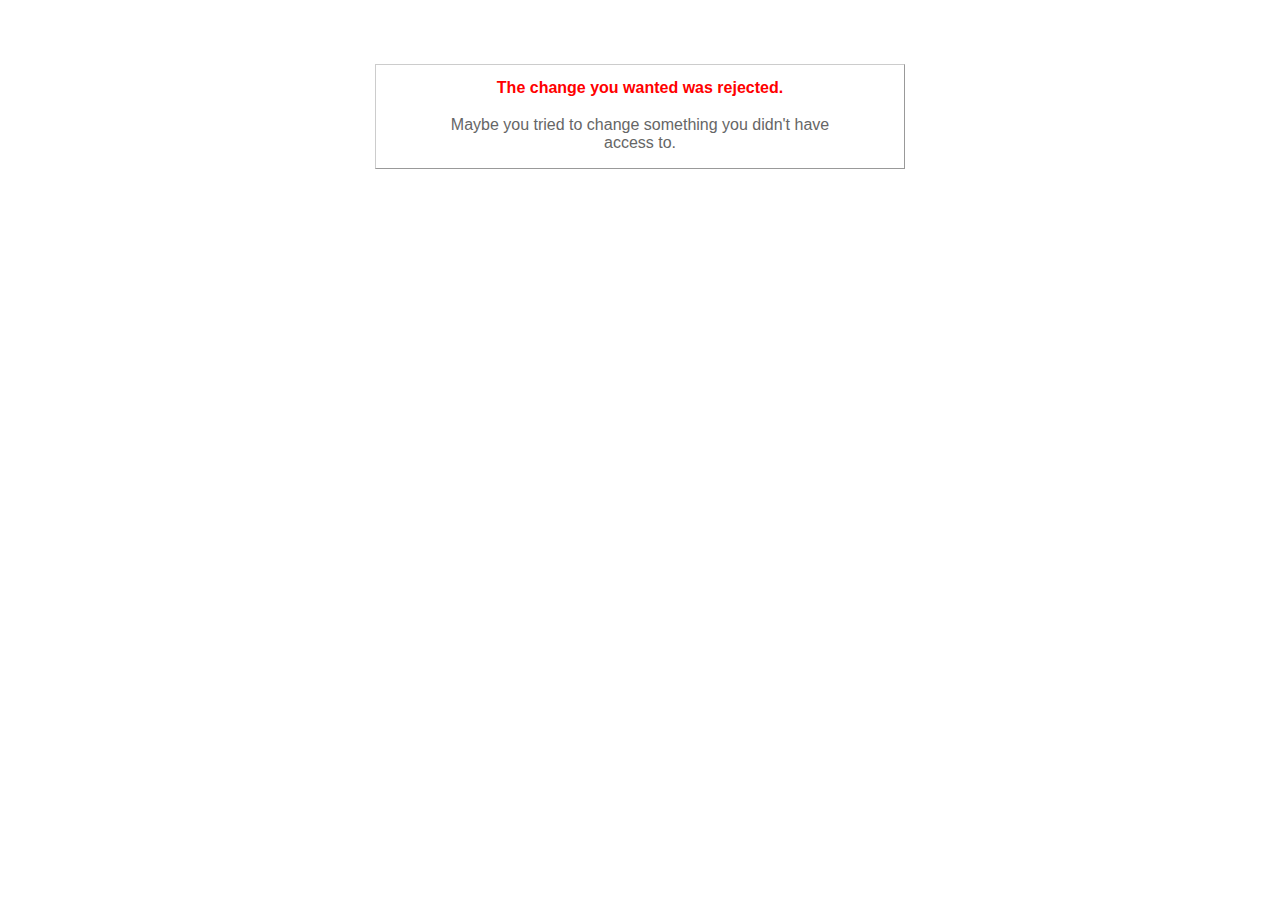
<file: administrador/public/422.html>
<!DOCTYPE html PUBLIC "-//W3C//DTD XHTML 1.0 Transitional//EN"
       "http://www.w3.org/TR/xhtml1/DTD/xhtml1-transitional.dtd">

<html xmlns="http://www.w3.org/1999/xhtml" xml:lang="en" lang="en">

<head>
  <meta http-equiv="content-type" content="text/html; charset=UTF-8" />
  <title>The change you wanted was rejected (422)</title>
	<style type="text/css">
		body { background-color: #fff; color: #666; text-align: center; font-family: arial, sans-serif; }
		div.dialog {
			width: 25em;
			padding: 0 4em;
			margin: 4em auto 0 auto;
			border: 1px solid #ccc;
			border-right-color: #999;
			border-bottom-color: #999;
		}
		h1 { font-size: 100%; color: #f00; line-height: 1.5em; }
	</style>
</head>

<body>
  <!-- This file lives in public/422.html -->
  <div class="dialog">
    <h1>The change you wanted was rejected.</h1>
    <p>Maybe you tried to change something you didn't have access to.</p>
  </div>
</body>
</html>
</file>
<file: css/estilos.css>
body {
    
    background-color: #999999;
    font-family: Times, serif;
	font-style: normal;
	font-weight: 100;
}

a:link {
  
  color:#FFF;
  text-decoration: none;
}

a:hover{
  
  color:#333;
}

a:visited{
  color:#fff;
   text-decoration: none;
}

#contenedorGeneral{
    
    background-color: #999999;
     width: 1000px;
    height: 720px;
    margin-left: auto;
    margin-right:auto;
    color:#fff;
    padding-top:12px;
    
}

#cabexa{
    
   
    margin-right: 10px;
     margin-left: -10px;
    height: 100px;
 width: 1015px;
    margin-top:-520px;
    position:absolute;
 background-color: #999999;
    z-index:2;

}


#lineaBLL{ width: 1010px; background-color:#fff; height:2px;}
#lineaBL{ width: 1035px; background-color:#fff; height:2px;}
#lineaBC{ width: 260px; background-color:#fff; height:2px;}
#lineaGC{ width: 240px; background-color:#999999; height:2px;}

#galeria{
    
    margin-right: 15px;
     margin-left: 20px;
     margin-top: 0px;
     width:960px;
     position:absolute;
     z-index:0;
    
}
#galeria1{
    
    margin-right: 15px;
     margin-left: 20px;
     margin-top: 0px;
     width:960px;
     position:absolute;
     z-index:1;
    
}

#menuQ{
    
   float:left;
   height:390px;
   width:300px;
   background-image: url(../img/cuadroN.png);
   z-index:10;
   text-align:center;
   color:#fff;
}

#menuConoce{
    
   float:left;
   height:390px;
   width:300px;
   background-image: url(../img/cuadroN.png);
   z-index:10;
   text-align:center;
   color:#fff;
}


#parrafoConoce1{
    
    height:70px;
   width:260px;
   text-align:left;
   margin-left:20px;
   margin-top:10px;
   margin-bottom:10px;
    
}

#parrafoConoce2{
    
    height:70px;
   width:260px;
   text-align:left;
   margin-left:20px;
   margin-top:10px;
   margin-bottom:10px;
    
}

#parrafoConoce3{
    
    height:70px;
   width:260px;
   text-align:left;
   margin-left:20px;
   margin-top:10px;
   margin-bottom:10px;
    
}
#parrafoConoce4{
    
    height:70px;
   width:260px;
   text-align:left;
   margin-left:20px;
   margin-top:10px;
   margin-bottom:10px;
    
}
#parrafoConoce5{
    
    height:70px;
   width:260px;
   text-align:left;
   margin-left:20px;
   margin-top:10px;
   margin-bottom:10px;
    
}
#parrafoConoce6{
    
    height:70px;
   width:260px;
   text-align:left;
   margin-left:20px;
   margin-top:10px;
   margin-bottom:10px;
    
}
#parrafoConoce7{
    
    height:70px;
   width:260px;
   text-align:left;
   margin-left:20px;
   margin-top:10px;
   margin-bottom:10px;
    
}


#menuDesa{
    
   float:left;
   height:390px;
   width:300px;
   background-image: url(../img/cuadroN.png);
   z-index:10;
   text-align:center;
   color:#fff;
}
#menuComo{
    
   float:left;
   height:390px;
   width:300px;
   background-image: url(../img/cuadroN.png);
   z-index:10;
   text-align:center;
   color:#fff;
}

#menuContacto{
    
   float:left;
   height:390px;
   width:300px;
   background-image: url(../img/cuadroN.png);
   z-index:10;
   text-align:center;
   color:#fff;
   
}

.bMenu:hover{ color: #333333;}
.cMenu:hover{ color: #999999;}

.bMenu{
        color: #fff;
	float:left;
	cursor:pointer;
	text-align:center ;
	font-size:11pt;
}

#pie{
     margin-right: 10px;
    margin-left: 20px;
    height: 105px;
     
     position:absolute;
}




#info{
    
    background-color: #666666;
     border: solid #FFF thin;
    height: 135px;
    width: 350px;
    float:left;
    position:absolute;
    text-align:center;
    color:#fff;
}

#n1{
    
    background-color: #666666;
     border: solid #FFF thin;
    height: 135px;
    float:left;
    width: 305px;
    position:absolute;
    margin-left: 348px;
}

#n2{
    
    background-color: #666666;
     border: solid #FFF thin;
    height: 135px;
    float:left;
    width: 305px;
    position:absolute;
    margin-left: 655px;
}
</file>
<file: css/jScrollPane.css>
.jScrollPaneContainer {
	position: relative;
	overflow: hidden;
	z-index: 1;
}

.jScrollPaneTrack {
	position: absolute;
	cursor: pointer;
	right: 0;
	top: 0;
	height: 100%;
	background: #aaa;
}
.jScrollPaneDrag {
	position: absolute;
	background: #666;
	cursor: pointer;
	overflow: hidden;
}
.jScrollPaneDragTop {
	position: absolute;
	top: 0;
	left: 0;
	overflow: hidden;
}
.jScrollPaneDragBottom {
	position: absolute;
	bottom: 0;
	left: 0;
	overflow: hidden;
}
a.jScrollArrowUp {
	display: block;
	position: absolute;
	z-index: 1;
	top: 0;
	right: 0;
	text-indent: -2000px;
	overflow: hidden;
	/*background-color: #666;*/
	height: 9px;
}
a.jScrollArrowUp:hover {
	/*background-color: #f60;*/
}

a.jScrollArrowDown {
	display: block;
	position: absolute;
	z-index: 1;
	bottom: 0;
	right: 0;
	text-indent: -2000px;
	overflow: hidden;
	/*background-color: #666;*/
	height: 9px;
}
a.jScrollArrowDown:hover {
	/*background-color: #f60;*/
}
a.jScrollActiveArrowButton, a.jScrollActiveArrowButton:hover {
	/*background-color: #f00;*/
}
</file>
<file: campoFuerte/css/estilos.css>
body {
    
    background-color: #CCCCCC;
     font-family: "GillSans-Light", sans-serif;
    font-style: normal;
	font-weight: 100;
}

a:link {
  
  color:#FFF;
  text-decoration: none;
}

a:hover{
  
  color:#FFCC33;
}

a:visited{
  color:#fff;
   text-decoration: none;
}

#contenedorGeneral{
    
    
     width: 1000px;
    height: 700px;
    margin-left: auto;
    margin-right:auto;
    margin-top:10px;
    
    
}

#head{
    

    margin-right: 10px;
     margin-left: 10px;
    height: 680px;
    width:685px;
    position:absolute;
}

#textoInfoInicio{
    
     height: 585px;
     margin-left:15px;
     margin-top: 15px;
    width:252px;
    position:absolute;
    text-align:center;
    color: #FFF;
}
#textoInfoCarac{
   
     height: 585px;
     margin-left:15px;
     margin-top: 15px;
    width:252px;
    position:absolute;
    text-align:left;
    color: #FFF;
}
#textoInfoCasas{
   
     height: 585px;
     margin-left:15px;
     margin-top: 15px;
    width:252px;
    position:absolute;
    text-align:left;
    color: #FFF;
}

#textoInfoUbi{
   
     height: 585px;
     width:252px;
     margin-left:15px;
     margin-top: 15px;
    
    position:absolute;
    text-align:left;
    color: #FFF;
}

#textoInfoGaleria{
   
     height: 585px;
     width:252px;
     margin-left:15px;
     margin-top: 15px;
    
    position:absolute;
    text-align:left;
    color: #FFF;
}

#textoInfoVideo{
   
     height: 585px;
     width:252px;
     margin-left:15px;
     margin-top: 15px;
    
    position:absolute;
    text-align:left;
    color: #FFF;
}
#textoInfoContacto{
   
     height: 585px;
     width:252px;
     margin-left:15px;
     margin-top: 15px;
    
    position:absolute;
    text-align:left;
    color: #FFF;
}

#galeria{
    
        height: 680px;
    width:685px;
    position:absolute;
  
}

#galeria2{
    
        height: 680px;
    width:685px;
    position:absolute;
    margin-top:-680px;
    
}
#galeria3{
    
        height: 680px;
    width:685px;
    position:absolute;
    margin-top:-680px;
}
#galeria4{
    
        height: 680px;
    width:685px;
    position:absolute;
     background-image:url(../CasasCampoF/Agave.jpg);
     margin-top:-680px;
}

#infoNegroC{
    
        height: 430px;
    width:233px;
    position:absolute;
    margin-left:442px;
    margin-top:10px;
    z-index:4;
    background-image:url(../img/fondoCuadroN.png);
    font-style: italic;
}

#infoNegroM{
    
        height: 430px;
    width:233px;
    position:absolute;
    margin-left:442px;
    margin-top:10px;
    z-index:4;
    background-image:url(../img/fondoCuadroN.png);
       font-style: italic;
}

#infoNegroA{
    
        height: 430px;
    width:233px;
    position:absolute;
    margin-left:442px;
    margin-top:10px;
    z-index:4;
    background-image:url(../img/fondoCuadroN.png);
       font-style: italic;
}

#menu{
    
   float:right;
   height:40px;
   width:685px;
   margin-top: 620px;
    background-image:url(../img/fondoN.png);
    position:absolute;
 z-index:10;
    
}
#lineaBlanca{background-color: #FFF;  width:252px; height:1px; opacity:0.7;}
#lineaBlancaCorta{background-color: #FFF;  width:200px; height:1px; opacity:0.7;}


ul#barra li{
    overflow:hidden;
    height:40px;
    float:left;
    margin-top:-16px;
    list-style:none;
    
    
}

ul#barra a, ul#barra span{
    padding:10px 10px;
    float:left;
    text-decoration: none;
    color:#fff;
    clear:both;
    line-height:20px;
}

ul#barra a{
    color: #FFCC33;
		}

li{list-style:disc; color: #FFCC33;}


#contenido{
    
    height: 680px;
    float:right;
    margin-left:705px;;
    margin-top:-10px;
    width:285px;
    background-image:url(../img/fondoInfo.png);
    position:absolute;
}

#ubica3{
    
    height: 250px;
     width:250px;
    margin:auto;
}

#fotos{
    
    height: 410px;
     width:250px;
    margin:auto;

    
}

#fotos ul{margin:0; padding:0;}

#fotos li{float:left;background-color:#FFCC33; width:80px; height:50px; list-style:none;}
</file>
<file: campoFuerte/css/prettyPhoto.css>
div.light_rounded .pp_top .pp_left{background: url(../images/prettyPhoto/light_rounded/sprite.png) -88px -53px no-repeat;}
 div.light_rounded .pp_top .pp_middle{background:#fff;}
 div.light_rounded .pp_top .pp_right{background: url(../images/prettyPhoto/light_rounded/sprite.png) -110px -53px no-repeat;}
 div.light_rounded .pp_content .ppt{color:#000;}div.light_rounded .pp_content_container .pp_left,div.light_rounded .pp_content_container .pp_right{background:#fff;}
 div.light_rounded .pp_content{background-color:#fff;}
 div.light_rounded .pp_next:hover{background: url(../images/prettyPhoto/light_rounded/btnNext.png) center right no-repeat;cursor: pointer;}
 div.light_rounded .pp_previous:hover{background: url(../images/prettyPhoto/light_rounded/btnPrevious.png) center left no-repeat;cursor: pointer;}
 div.light_rounded .pp_expand{background: url(../images/prettyPhoto/light_rounded/sprite.png) -31px -26px no-repeat;cursor: pointer;}
 div.light_rounded .pp_expand:hover{background: url(../images/prettyPhoto/light_rounded/sprite.png) -31px -47px no-repeat;cursor: pointer;}
 div.light_rounded .pp_contract{background: url(../images/prettyPhoto/light_rounded/sprite.png) 0 -26px no-repeat;cursor: pointer;}
 div.light_rounded .pp_contract:hover{background: url(../images/prettyPhoto/light_rounded/sprite.png) 0 -47px no-repeat;cursor: pointer;}
 div.light_rounded .pp_close{width:75px;height:22px;background: url(../images/prettyPhoto/light_rounded/sprite.png) -1px -1px no-repeat;cursor: pointer;}
 div.light_rounded #pp_full_res .pp_inline{color:#000;}
 div.light_rounded .pp_arrow_previous{background: url(../images/prettyPhoto/light_rounded/sprite.png) 0 -71px no-repeat;}
 div.light_rounded .pp_arrow_previous.disabled{background-position:0 -87px;cursor:default;}
 div.light_rounded .pp_arrow_next{background: url(../images/prettyPhoto/light_rounded/sprite.png) -22px -71px no-repeat;}
 div.light_rounded .pp_arrow_next.disabled{background-position: -22px -87px;cursor:default;}
 div.light_rounded .pp_bottom .pp_left{background: url(../images/prettyPhoto/light_rounded/sprite.png) -88px -80px no-repeat;}
 div.light_rounded .pp_bottom .pp_middle{background:#fff;}
 div.light_rounded .pp_bottom .pp_right{background: url(../images/prettyPhoto/light_rounded/sprite.png) -110px -80px no-repeat;}
 div.light_rounded .pp_loaderIcon{background: url(../images/prettyPhoto/light_rounded/loader.gif) center center no-repeat;}
 div.dark_rounded .pp_top .pp_left{background: url(../images/prettyPhoto/dark_rounded/sprite.png) -88px -53px no-repeat;}
 div.dark_rounded .pp_top .pp_middle{background: url(../images/prettyPhoto/dark_rounded/contentPattern.png) top left repeat;}
 div.dark_rounded .pp_top .pp_right{background: url(../images/prettyPhoto/dark_rounded/sprite.png) -110px -53px no-repeat;}
 div.dark_rounded .pp_content_container .pp_left{background: url(../images/prettyPhoto/dark_rounded/contentPattern.png) top left repeat-y;}
 div.dark_rounded .pp_content_container .pp_right{background: url(../images/prettyPhoto/dark_rounded/contentPattern.png) top right repeat-y;}
 div.dark_rounded .pp_content{background: url(../images/prettyPhoto/dark_rounded/contentPattern.png) top left repeat;}
 div.dark_rounded .pp_next:hover{background: url(../images/prettyPhoto/dark_rounded/btnNext.png) center right no-repeat;cursor: pointer;}
 div.dark_rounded .pp_previous:hover{background: url(../images/prettyPhoto/dark_rounded/btnPrevious.png) center left no-repeat;cursor: pointer;}
 div.dark_rounded .pp_expand{background: url(../images/prettyPhoto/dark_rounded/sprite.png) -31px -26px no-repeat;cursor: pointer;}
 div.dark_rounded .pp_expand:hover{background: url(../images/prettyPhoto/dark_rounded/sprite.png) -31px -47px no-repeat;cursor: pointer;}
 div.dark_rounded .pp_contract{background: url(../images/prettyPhoto/dark_rounded/sprite.png) 0 -26px no-repeat;cursor: pointer;}
 div.dark_rounded .pp_contract:hover{background: url(../images/prettyPhoto/dark_rounded/sprite.png) 0 -47px no-repeat;cursor: pointer;}
 div.dark_rounded .pp_close{width:75px;height:22px;background: url(../images/prettyPhoto/dark_rounded/sprite.png) -1px -1px no-repeat;cursor: pointer;}
 div.dark_rounded .currentTextHolder{color:#c4c4c4;}
 div.dark_rounded .pp_description{color:#fff;}
 div.dark_rounded #pp_full_res .pp_inline{color:#fff;}
 div.dark_rounded .pp_arrow_previous{background: url(../images/prettyPhoto/dark_rounded/sprite.png) 0 -71px no-repeat;}
 div.dark_rounded .pp_arrow_previous.disabled{background-position:0 -87px;cursor:default;}
 div.dark_rounded .pp_arrow_next{background: url(../images/prettyPhoto/dark_rounded/sprite.png) -22px -71px no-repeat;}
 div.dark_rounded .pp_arrow_next.disabled{background-position: -22px -87px;cursor:default;}
 div.dark_rounded .pp_bottom .pp_left{background: url(../images/prettyPhoto/dark_rounded/sprite.png) -88px -80px no-repeat;}
 div.dark_rounded .pp_bottom .pp_middle{background: url(../images/prettyPhoto/dark_rounded/contentPattern.png) top left repeat;}
 div.dark_rounded .pp_bottom .pp_right{background: url(../images/prettyPhoto/dark_rounded/sprite.png) -110px -80px no-repeat;}
 div.dark_rounded .pp_loaderIcon{background: url(../images/prettyPhoto/dark_rounded/loader.gif) center center no-repeat;}
 div.dark_square .pp_left ,div.dark_square .pp_middle,div.dark_square .pp_right,div.dark_square .pp_content{background: url(../images/prettyPhoto/dark_square/contentPattern.png) top left repeat;}
 div.dark_square .currentTextHolder{color:#c4c4c4;}div.dark_square .pp_description{color:#fff;}
 div.dark_square .pp_loaderIcon{background: url(../images/prettyPhoto/dark_rounded/loader.gif) center center no-repeat;}
 div.dark_square .pp_content_container .pp_left{background: url(../images/prettyPhoto/dark_rounded/contentPattern.png) top left repeat-y;}
 div.dark_square .pp_content_container .pp_right{background: url(../images/prettyPhoto/dark_rounded/contentPattern.png) top right repeat-y;}
 div.dark_square .pp_expand{background: url(../images/prettyPhoto/dark_square/sprite.png) -31px -26px no-repeat;cursor: pointer;}
 div.dark_square .pp_expand:hover{background: url(../images/prettyPhoto/dark_square/sprite.png) -31px -47px no-repeat;cursor: pointer;}
 div.dark_square .pp_contract{background: url(../images/prettyPhoto/dark_square/sprite.png) 0 -26px no-repeat;cursor: pointer;}
 div.dark_square .pp_contract:hover{background: url(../images/prettyPhoto/dark_square/sprite.png) 0 -47px no-repeat;cursor: pointer;}
 div.dark_square .pp_close{width:75px;height:22px;background: url(../images/prettyPhoto/dark_square/sprite.png) -1px -1px no-repeat;cursor: pointer;}
 div.dark_square #pp_full_res .pp_inline{color:#fff;}
 div.dark_square .pp_arrow_previous{background: url(../images/prettyPhoto/dark_square/sprite.png) 0 -71px no-repeat;}
 div.dark_square .pp_arrow_previous.disabled{background-position:0 -87px;cursor:default;}
 div.dark_square .pp_arrow_next{background: url(../images/prettyPhoto/dark_square/sprite.png) -22px -71px no-repeat;}
 div.dark_square .pp_arrow_next.disabled{background-position: -22px -87px;cursor:default;}div.dark_square .pp_next:hover{background: url(../images/prettyPhoto/dark_square/btnNext.png) center right no-repeat;cursor: pointer;}div.dark_square .pp_previous:hover{background: url(../images/prettyPhoto/dark_square/btnPrevious.png) center left no-repeat;cursor: pointer;}div.light_square .pp_left ,div.light_square .pp_middle,div.light_square .pp_right,div.light_square .pp_content{background:#fff;}div.light_square .pp_content .ppt{color:#000;}div.light_square .pp_expand{background: url(../images/prettyPhoto/light_square/sprite.png) -31px -26px no-repeat;cursor: pointer;}div.light_square .pp_expand:hover{background: url(../images/prettyPhoto/light_square/sprite.png) -31px -47px no-repeat;cursor: pointer;}div.light_square .pp_contract{background: url(../images/prettyPhoto/light_square/sprite.png) 0 -26px no-repeat;cursor: pointer;}div.light_square .pp_contract:hover{background: url(../images/prettyPhoto/light_square/sprite.png) 0 -47px no-repeat;cursor: pointer;}div.light_square .pp_close{width:75px;height:22px;background: url(../images/prettyPhoto/light_square/sprite.png) -1px -1px no-repeat;cursor: pointer;}div.light_square #pp_full_res .pp_inline{color:#000;}div.light_square .pp_arrow_previous{background: url(../images/prettyPhoto/light_square/sprite.png) 0 -71px no-repeat;}div.light_square .pp_arrow_previous.disabled{background-position:0 -87px;cursor:default;}div.light_square .pp_arrow_next{background: url(../images/prettyPhoto/light_square/sprite.png) -22px -71px no-repeat;}div.light_square .pp_arrow_next.disabled{background-position: -22px -87px;cursor:default;}div.light_square .pp_next:hover{background: url(../images/prettyPhoto/light_square/btnNext.png) center right no-repeat;cursor: pointer;}div.light_square .pp_previous:hover{background: url(../images/prettyPhoto/light_square/btnPrevious.png) center left no-repeat;cursor: pointer;}div.facebook .pp_top .pp_left{background: url(../images/prettyPhoto/facebook/sprite.png) -88px -53px no-repeat;}div.facebook .pp_top .pp_middle{background: url(../images/prettyPhoto/facebook/contentPatternTop.png) top left repeat-x;}div.facebook .pp_top .pp_right{background: url(../images/prettyPhoto/facebook/sprite.png) -110px -53px no-repeat;}div.facebook .pp_content .ppt{color:#000;}div.facebook .pp_content_container .pp_left{background: url(../images/prettyPhoto/facebook/contentPatternLeft.png) top left repeat-y;}div.facebook .pp_content_container .pp_right{background: url(../images/prettyPhoto/facebook/contentPatternRight.png) top right repeat-y;}div.facebook .pp_content{background:#fff;}div.facebook .pp_expand{background: url(../images/prettyPhoto/facebook/sprite.png) -31px -26px no-repeat;cursor: pointer;}div.facebook .pp_expand:hover{background: url(../images/prettyPhoto/facebook/sprite.png) -31px -47px no-repeat;cursor: pointer;}div.facebook .pp_contract{background: url(../images/prettyPhoto/facebook/sprite.png) 0 -26px no-repeat;cursor: pointer;}div.facebook .pp_contract:hover{background: url(../images/prettyPhoto/facebook/sprite.png) 0 -47px no-repeat;cursor: pointer;}div.facebook .pp_close{width:22px;height:22px;background: url(../images/prettyPhoto/facebook/sprite.png) -1px -1px no-repeat;cursor: pointer;}div.facebook #pp_full_res .pp_inline{color:#000;}div.facebook .pp_loaderIcon{background: url(../images/prettyPhoto/facebook/loader.gif) center center no-repeat;}div.facebook .pp_nav .pp_arrow_previous{background: url(../images/prettyPhoto/facebook/sprite.png) 0 -71px no-repeat;height:22px;margin-top:0;width:22px;}div.facebook .pp_arrow_previous.disabled{background-position:0 -96px;cursor:default;}div.facebook .pp_nav .pp_arrow_next{background: url(../images/prettyPhoto/facebook/sprite.png) -32px -71px no-repeat;height:22px;margin-top:0;width:22px;}div.facebook .pp_arrow_next.disabled{background-position: -32px -96px;cursor:default;}div.facebook .pp_nav{margin-top:0;}div.facebook .pp_nav p{font-size:15px;padding:0 3px 0 4px;}div.facebook .pp_next:hover{background: url(../images/prettyPhoto/facebook/btnNext.png) center right no-repeat;cursor: pointer;}div.facebook .pp_previous:hover{background: url(../images/prettyPhoto/facebook/btnPrevious.png) center left no-repeat;cursor: pointer;}div.facebook .pp_bottom .pp_left{background: url(../images/prettyPhoto/facebook/sprite.png) -88px -80px no-repeat;}div.facebook .pp_bottom .pp_middle{background: url(../images/prettyPhoto/facebook/contentPatternBottom.png) top left repeat-x;}div.facebook .pp_bottom .pp_right{background: url(../images/prettyPhoto/facebook/sprite.png) -110px -80px no-repeat;}div.pp_pic_holder a:focus{outline:none;}div.pp_overlay{background:#000;display: none;left:0;position:absolute;top:0;width:100%;z-index:9500;}div.pp_pic_holder{display: none;position:absolute;width:100px;z-index:10000;}.pp_top{height:20px;position: relative;}* html .pp_top{padding:0 20px;}.pp_top .pp_left{height:20px;left:0;position:absolute;width:20px;}.pp_top .pp_middle{height:20px;left:20px;position:absolute;right:20px;}* html .pp_top .pp_middle{left:0;position: static;}.pp_top .pp_right{height:20px;left:auto;position:absolute;right:0;top:0;width:20px;}.pp_content{height:40px;}.pp_content .ppt{left:auto;margin-bottom:5px;position: relative;top:auto;}.pp_fade{display: none;}.pp_content_container{position: relative;text-align: left;width:100%;}.pp_content_container .pp_left{padding-left:20px;}.pp_content_container .pp_right{padding-right:20px;}.pp_content_container .pp_details{margin:10px 0 2px 0;}.pp_description{display: none;margin:0 0 5px 0;}.pp_nav{clear: left;float: left;margin:3px 0 0 0;}.pp_nav p{float: left;margin:2px 4px;}.pp_nav a.pp_arrow_previous,.pp_nav a.pp_arrow_next{display:block;float: left;height:15px;margin-top:3px;overflow: hidden;text-indent: -10000px;width:14px;}.pp_hoverContainer{position:absolute;top:0;width:100%;z-index:2000;}a.pp_next{background: url(../images/prettyPhoto/light_rounded/btnNext.png) 10000px 10000px no-repeat;display:block;float: right;height:100%;text-indent: -10000px;width:49%;}a.pp_previous{background: url(../images/prettyPhoto/light_rounded/btnNext.png) 10000px 10000px no-repeat;display:block;float: left;height:100%;text-indent: -10000px;width:49%;}a.pp_expand,a.pp_contract{cursor: pointer;display: none;height:20px;position:absolute;right:30px;text-indent: -10000px;top:10px;width:20px;z-index:20000;}a.pp_close{display:block;float: right;text-indent: -10000px;}.pp_bottom{height:20px;position: relative;}* html .pp_bottom{padding:0 20px;}.pp_bottom .pp_left{height:20px;left:0;position:absolute;width:20px;}.pp_bottom .pp_middle{height:20px;left:20px;position:absolute;right:20px;}* html .pp_bottom .pp_middle{left:0;position: static;}.pp_bottom .pp_right{height:20px;left:auto;position:absolute;right:0;top:0;width:20px;}.pp_loaderIcon{display:block;height:24px;left:50%;margin: -12px 0 0 -12px;position:absolute;top:50%;width:24px;}#pp_full_res{line-height:1 !important;}#pp_full_res .pp_inline{text-align: left;}#pp_full_res .pp_inline p{margin:0 0 15px 0;}div.ppt{color:#fff;display: none;font-size:17px;left:0;position:absolute;top:0;z-index:9999;}.clearfix:after{content: ".";display:block;height:0;clear:both;visibility: hidden;}.clearfix {display: inline-block;}* html .clearfix {height:1%;}.clearfix {display:block;}
</file>
<file: campoPalmyra/css/estilos.css>
body {
    
    background-color: #000;
     font-family: "GillSans-Light", sans-serif;
    font-style: normal;
	font-weight: 100;
}


a:link {
  
  color:#FFF;
  text-decoration: none;
}

a:hover{
  
  color:#FFCC33;
}

a:visited{
  color:#fff;
   text-decoration: none;
}

#contenedorGeneral{
    
    background-color: #000;
     width: 1000px;
    height: 700px;
    margin-left: auto;
    margin-right:auto;
    margin-top:10px;
    
}

#head{
    
   
    margin-right: 10px;
     margin-left: 10px;
    height: 408px;
    position:absolute;
    width:978px;

}

#galeria{
    
    height: 408px;
    position:absolute;
    width:978px;

}

#galeria7{
    
    height: 408px;
    position:absolute;
    width:978px;
    margin-top:-408px;

}
#galeria2{
    
    height: 408px;
    position:absolute;
    width:978px;
    margin-top:-408px;

}
#galeria3{
    
    height: 408px;
    position:absolute;
    width:978px;
    margin-top:-408px;

}
#galeria4{
    
    height: 408px;
    position:absolute;
    width:978px;
    margin-top:-408px;

}
#galeria5{
    
    height: 408px;
    position:absolute;
    width:978px;
    margin-top:-408px;

}
#galeria6{
    
    height: 408px;
    position:absolute;
    width:978px;
    margin-top:-408px;
}

#logo{
    
    position:absolute;
    width:200px;
    height:66px;
    background-image:url(../img/fondoG.png);
    margin-top:10px;
    z-index:10;
    
}

#menu{
    
   float:right;
   height:40px;
   width:978px;
   margin-top: 368px;
   background-image:url(../img/fondoG.png);
   position:absolute;
    z-index:10;
    
}

#pie{
    
    margin-left: 10px;
    height:246px;
    width:978px;
    position:absolute;
    background-image:url(../img/fondoA.png);
}

ul#barra li{
    overflow:hidden;
    height:40px;
    float:left;
    margin-top:-16px;
    list-style:none;
    
    
}

ul#barra a, ul#barra span{
    padding:10px 10px;
    float:left;
    text-decoration: none;
    color:#fff;
    clear:both;
    line-height:20px;
}

ul#barra a{
    color: #FFCC33;
		}


li{list-style:disc; color: #FFCC33;}

#titulos{
    
    background-color: #cccccc;
    height: 32px;
     margin-top:397px;
      width:978px;
      margin-left: 10px;
     
}

#infoCarac{
    
    height:246px;
    width:958px;
    margin-left:10px;
    
    
}

#infoCasas{
    
    height:246px;
    width:958px;
    margin-left:10px;
    
    
}

#infoUbi{
    
    height:246px;
    width:958px;
    margin-left:10px;
    
    
}

#infoGaleria{
    
    height:246px;
    width:958px;
    margin-left:10px;
    
    
}

#infoVideo{
    
    height:246px;
    width:958px;
    margin-left:10px;
    
    
}

#infoContacto{
    
    height:246px;
    width:958px;
    margin-left:10px;
    
    
}

#inicioInfo{
    
    height:246px;
    width:958px;
    margin-left:10px;
    
    
}
#titulo{ opacity:0; }

#ubica{
    
    height: 220px;
     width:220px;
    float:left;
}

#casaPenasco{
    
    background-image:url(../img/fondoCN.png);
    width:440px;
    height: 215px;
    position:absolute;
    margin-left:200px;
    font-style: italic;
    font-size:9pt;
}

#casaLaja{
    
    background-image:url(../img/fondoCN.png);
    width:440px;
    height: 215px;
    position:absolute;
    margin-left:200px;
    font-style: italic;
    font-size:9pt;
}

#casaRisco{
    
    background-image:url(../img/fondoCN.png);
    width:440px;
    height: 215px;
    position:absolute;
    margin-left:200px;
    font-style: italic;
    font-size:9pt;
}

#casaManantial2{
    
    background-image:url(../img/fondoCN.png);
    width:440px;
    height: 215px;
    position:absolute;
    margin-left:200px;
    font-style: italic;
    font-size:9pt;
}

#casaManantial{
    
    background-image:url(../img/fondoCN.png);
    width:440px;
    height: 215px;
    position:absolute;
    margin-left:200px;
    font-style: italic;
    font-size:9pt;
}

#casaCanada{
    
    background-image:url(../img/fondoCN.png);
    width:440px;
    height: 215px;
    position:absolute;
    margin-left:200px;
    font-style: italic;
    font-size:9pt;
}


.info1{
    
     height:246px;
    width:270px;
    font-size:10pt;
    color:#FFF;
    position:absolute;
    
}
.inicio1{
    
     height:246px;
    width:270px;
    font-size:10pt;
    color:#FFF;
    position:absolute;
    text-align:center;
    font-size:12pt;
    
}
.inicio2{
    
     height:246px;
    width:300px;
    font-size:10pt;
    color:#FFF;
    position:absolute;
    margin-left:310px;
      text-align:center;
      font-size:14pt;
    
}

.inicio3{
    
     height:246px;
    width:270px;
    font-size:10pt;
    color:#FFF;
    position:absolute;
    margin-left:650px;
      text-align:center;
      font-size:12pt;
    
}

.c1{
    
     height:246px;
    width:270px;
    font-size:10pt;
    color:#FFF;
    position:absolute;
    text-align:left;
    
}
.c2{
    
     height:246px;
    width:300px;
    font-size:10pt;
    color:#FFF;
    position:absolute;
    margin-left:310px;
      text-align:left;
    
}

.c3{
    
     height:246px;
    width:270px;
    font-size:10pt;
    color:#FFF;
    position:absolute;
    margin-left:650px;
      text-align:left;
    
}
.info2{
    
     height:246px;
    width:480px;
    font-size:10pt;
    margin-left:300px;
     color:#FFF;
     position: absolute;
}

#fotos{

    margin:auto;

    
}

#fotos ul{margin:0; padding:0; margin-top:30px;}

#fotos li{float:left;background-color:#FFCC33; width:87px; height:52px; list-style:none;}
</file>
<file: campoPalmyra/css/prettyPhoto.css>
div.light_rounded .pp_top .pp_left{background: url(../images/prettyPhoto/light_rounded/sprite.png) -88px -53px no-repeat;}
 div.light_rounded .pp_top .pp_middle{background:#fff;}
 div.light_rounded .pp_top .pp_right{background: url(../images/prettyPhoto/light_rounded/sprite.png) -110px -53px no-repeat;}
 div.light_rounded .pp_content .ppt{color:#000;}div.light_rounded .pp_content_container .pp_left,div.light_rounded .pp_content_container .pp_right{background:#fff;}
 div.light_rounded .pp_content{background-color:#fff;}
 div.light_rounded .pp_next:hover{background: url(../images/prettyPhoto/light_rounded/btnNext.png) center right no-repeat;cursor: pointer;}
 div.light_rounded .pp_previous:hover{background: url(../images/prettyPhoto/light_rounded/btnPrevious.png) center left no-repeat;cursor: pointer;}
 div.light_rounded .pp_expand{background: url(../images/prettyPhoto/light_rounded/sprite.png) -31px -26px no-repeat;cursor: pointer;}
 div.light_rounded .pp_expand:hover{background: url(../images/prettyPhoto/light_rounded/sprite.png) -31px -47px no-repeat;cursor: pointer;}
 div.light_rounded .pp_contract{background: url(../images/prettyPhoto/light_rounded/sprite.png) 0 -26px no-repeat;cursor: pointer;}
 div.light_rounded .pp_contract:hover{background: url(../images/prettyPhoto/light_rounded/sprite.png) 0 -47px no-repeat;cursor: pointer;}
 div.light_rounded .pp_close{width:75px;height:22px;background: url(../images/prettyPhoto/light_rounded/sprite.png) -1px -1px no-repeat;cursor: pointer;}
 div.light_rounded #pp_full_res .pp_inline{color:#000;}
 div.light_rounded .pp_arrow_previous{background: url(../images/prettyPhoto/light_rounded/sprite.png) 0 -71px no-repeat;}
 div.light_rounded .pp_arrow_previous.disabled{background-position:0 -87px;cursor:default;}
 div.light_rounded .pp_arrow_next{background: url(../images/prettyPhoto/light_rounded/sprite.png) -22px -71px no-repeat;}
 div.light_rounded .pp_arrow_next.disabled{background-position: -22px -87px;cursor:default;}
 div.light_rounded .pp_bottom .pp_left{background: url(../images/prettyPhoto/light_rounded/sprite.png) -88px -80px no-repeat;}
 div.light_rounded .pp_bottom .pp_middle{background:#fff;}
 div.light_rounded .pp_bottom .pp_right{background: url(../images/prettyPhoto/light_rounded/sprite.png) -110px -80px no-repeat;}
 div.light_rounded .pp_loaderIcon{background: url(../images/prettyPhoto/light_rounded/loader.gif) center center no-repeat;}
 div.dark_rounded .pp_top .pp_left{background: url(../images/prettyPhoto/dark_rounded/sprite.png) -88px -53px no-repeat;}
 div.dark_rounded .pp_top .pp_middle{background: url(../images/prettyPhoto/dark_rounded/contentPattern.png) top left repeat;}
 div.dark_rounded .pp_top .pp_right{background: url(../images/prettyPhoto/dark_rounded/sprite.png) -110px -53px no-repeat;}
 div.dark_rounded .pp_content_container .pp_left{background: url(../images/prettyPhoto/dark_rounded/contentPattern.png) top left repeat-y;}
 div.dark_rounded .pp_content_container .pp_right{background: url(../images/prettyPhoto/dark_rounded/contentPattern.png) top right repeat-y;}
 div.dark_rounded .pp_content{background: url(../images/prettyPhoto/dark_rounded/contentPattern.png) top left repeat;}
 div.dark_rounded .pp_next:hover{background: url(../images/prettyPhoto/dark_rounded/btnNext.png) center right no-repeat;cursor: pointer;}
 div.dark_rounded .pp_previous:hover{background: url(../images/prettyPhoto/dark_rounded/btnPrevious.png) center left no-repeat;cursor: pointer;}
 div.dark_rounded .pp_expand{background: url(../images/prettyPhoto/dark_rounded/sprite.png) -31px -26px no-repeat;cursor: pointer;}
 div.dark_rounded .pp_expand:hover{background: url(../images/prettyPhoto/dark_rounded/sprite.png) -31px -47px no-repeat;cursor: pointer;}
 div.dark_rounded .pp_contract{background: url(../images/prettyPhoto/dark_rounded/sprite.png) 0 -26px no-repeat;cursor: pointer;}
 div.dark_rounded .pp_contract:hover{background: url(../images/prettyPhoto/dark_rounded/sprite.png) 0 -47px no-repeat;cursor: pointer;}
 div.dark_rounded .pp_close{width:75px;height:22px;background: url(../images/prettyPhoto/dark_rounded/sprite.png) -1px -1px no-repeat;cursor: pointer;}
 div.dark_rounded .currentTextHolder{color:#c4c4c4;}
 div.dark_rounded .pp_description{color:#fff;}
 div.dark_rounded #pp_full_res .pp_inline{color:#fff;}
 div.dark_rounded .pp_arrow_previous{background: url(../images/prettyPhoto/dark_rounded/sprite.png) 0 -71px no-repeat;}
 div.dark_rounded .pp_arrow_previous.disabled{background-position:0 -87px;cursor:default;}
 div.dark_rounded .pp_arrow_next{background: url(../images/prettyPhoto/dark_rounded/sprite.png) -22px -71px no-repeat;}
 div.dark_rounded .pp_arrow_next.disabled{background-position: -22px -87px;cursor:default;}
 div.dark_rounded .pp_bottom .pp_left{background: url(../images/prettyPhoto/dark_rounded/sprite.png) -88px -80px no-repeat;}
 div.dark_rounded .pp_bottom .pp_middle{background: url(../images/prettyPhoto/dark_rounded/contentPattern.png) top left repeat;}
 div.dark_rounded .pp_bottom .pp_right{background: url(../images/prettyPhoto/dark_rounded/sprite.png) -110px -80px no-repeat;}
 div.dark_rounded .pp_loaderIcon{background: url(../images/prettyPhoto/dark_rounded/loader.gif) center center no-repeat;}
 div.dark_square .pp_left ,div.dark_square .pp_middle,div.dark_square .pp_right,div.dark_square .pp_content{background: url(../images/prettyPhoto/dark_square/contentPattern.png) top left repeat;}
 div.dark_square .currentTextHolder{color:#c4c4c4;}div.dark_square .pp_description{color:#fff;}
 div.dark_square .pp_loaderIcon{background: url(../images/prettyPhoto/dark_rounded/loader.gif) center center no-repeat;}
 div.dark_square .pp_content_container .pp_left{background: url(../images/prettyPhoto/dark_rounded/contentPattern.png) top left repeat-y;}
 div.dark_square .pp_content_container .pp_right{background: url(../images/prettyPhoto/dark_rounded/contentPattern.png) top right repeat-y;}
 div.dark_square .pp_expand{background: url(../images/prettyPhoto/dark_square/sprite.png) -31px -26px no-repeat;cursor: pointer;}
 div.dark_square .pp_expand:hover{background: url(../images/prettyPhoto/dark_square/sprite.png) -31px -47px no-repeat;cursor: pointer;}
 div.dark_square .pp_contract{background: url(../images/prettyPhoto/dark_square/sprite.png) 0 -26px no-repeat;cursor: pointer;}
 div.dark_square .pp_contract:hover{background: url(../images/prettyPhoto/dark_square/sprite.png) 0 -47px no-repeat;cursor: pointer;}
 div.dark_square .pp_close{width:75px;height:22px;background: url(../images/prettyPhoto/dark_square/sprite.png) -1px -1px no-repeat;cursor: pointer;}
 div.dark_square #pp_full_res .pp_inline{color:#fff;}
 div.dark_square .pp_arrow_previous{background: url(../images/prettyPhoto/dark_square/sprite.png) 0 -71px no-repeat;}
 div.dark_square .pp_arrow_previous.disabled{background-position:0 -87px;cursor:default;}
 div.dark_square .pp_arrow_next{background: url(../images/prettyPhoto/dark_square/sprite.png) -22px -71px no-repeat;}
 div.dark_square .pp_arrow_next.disabled{background-position: -22px -87px;cursor:default;}div.dark_square .pp_next:hover{background: url(../images/prettyPhoto/dark_square/btnNext.png) center right no-repeat;cursor: pointer;}div.dark_square .pp_previous:hover{background: url(../images/prettyPhoto/dark_square/btnPrevious.png) center left no-repeat;cursor: pointer;}div.light_square .pp_left ,div.light_square .pp_middle,div.light_square .pp_right,div.light_square .pp_content{background:#fff;}div.light_square .pp_content .ppt{color:#000;}div.light_square .pp_expand{background: url(../images/prettyPhoto/light_square/sprite.png) -31px -26px no-repeat;cursor: pointer;}div.light_square .pp_expand:hover{background: url(../images/prettyPhoto/light_square/sprite.png) -31px -47px no-repeat;cursor: pointer;}div.light_square .pp_contract{background: url(../images/prettyPhoto/light_square/sprite.png) 0 -26px no-repeat;cursor: pointer;}div.light_square .pp_contract:hover{background: url(../images/prettyPhoto/light_square/sprite.png) 0 -47px no-repeat;cursor: pointer;}div.light_square .pp_close{width:75px;height:22px;background: url(../images/prettyPhoto/light_square/sprite.png) -1px -1px no-repeat;cursor: pointer;}div.light_square #pp_full_res .pp_inline{color:#000;}div.light_square .pp_arrow_previous{background: url(../images/prettyPhoto/light_square/sprite.png) 0 -71px no-repeat;}div.light_square .pp_arrow_previous.disabled{background-position:0 -87px;cursor:default;}div.light_square .pp_arrow_next{background: url(../images/prettyPhoto/light_square/sprite.png) -22px -71px no-repeat;}div.light_square .pp_arrow_next.disabled{background-position: -22px -87px;cursor:default;}div.light_square .pp_next:hover{background: url(../images/prettyPhoto/light_square/btnNext.png) center right no-repeat;cursor: pointer;}div.light_square .pp_previous:hover{background: url(../images/prettyPhoto/light_square/btnPrevious.png) center left no-repeat;cursor: pointer;}div.facebook .pp_top .pp_left{background: url(../images/prettyPhoto/facebook/sprite.png) -88px -53px no-repeat;}div.facebook .pp_top .pp_middle{background: url(../images/prettyPhoto/facebook/contentPatternTop.png) top left repeat-x;}div.facebook .pp_top .pp_right{background: url(../images/prettyPhoto/facebook/sprite.png) -110px -53px no-repeat;}div.facebook .pp_content .ppt{color:#000;}div.facebook .pp_content_container .pp_left{background: url(../images/prettyPhoto/facebook/contentPatternLeft.png) top left repeat-y;}div.facebook .pp_content_container .pp_right{background: url(../images/prettyPhoto/facebook/contentPatternRight.png) top right repeat-y;}div.facebook .pp_content{background:#fff;}div.facebook .pp_expand{background: url(../images/prettyPhoto/facebook/sprite.png) -31px -26px no-repeat;cursor: pointer;}div.facebook .pp_expand:hover{background: url(../images/prettyPhoto/facebook/sprite.png) -31px -47px no-repeat;cursor: pointer;}div.facebook .pp_contract{background: url(../images/prettyPhoto/facebook/sprite.png) 0 -26px no-repeat;cursor: pointer;}div.facebook .pp_contract:hover{background: url(../images/prettyPhoto/facebook/sprite.png) 0 -47px no-repeat;cursor: pointer;}div.facebook .pp_close{width:22px;height:22px;background: url(../images/prettyPhoto/facebook/sprite.png) -1px -1px no-repeat;cursor: pointer;}div.facebook #pp_full_res .pp_inline{color:#000;}div.facebook .pp_loaderIcon{background: url(../images/prettyPhoto/facebook/loader.gif) center center no-repeat;}div.facebook .pp_nav .pp_arrow_previous{background: url(../images/prettyPhoto/facebook/sprite.png) 0 -71px no-repeat;height:22px;margin-top:0;width:22px;}div.facebook .pp_arrow_previous.disabled{background-position:0 -96px;cursor:default;}div.facebook .pp_nav .pp_arrow_next{background: url(../images/prettyPhoto/facebook/sprite.png) -32px -71px no-repeat;height:22px;margin-top:0;width:22px;}div.facebook .pp_arrow_next.disabled{background-position: -32px -96px;cursor:default;}div.facebook .pp_nav{margin-top:0;}div.facebook .pp_nav p{font-size:15px;padding:0 3px 0 4px;}div.facebook .pp_next:hover{background: url(../images/prettyPhoto/facebook/btnNext.png) center right no-repeat;cursor: pointer;}div.facebook .pp_previous:hover{background: url(../images/prettyPhoto/facebook/btnPrevious.png) center left no-repeat;cursor: pointer;}div.facebook .pp_bottom .pp_left{background: url(../images/prettyPhoto/facebook/sprite.png) -88px -80px no-repeat;}div.facebook .pp_bottom .pp_middle{background: url(../images/prettyPhoto/facebook/contentPatternBottom.png) top left repeat-x;}div.facebook .pp_bottom .pp_right{background: url(../images/prettyPhoto/facebook/sprite.png) -110px -80px no-repeat;}div.pp_pic_holder a:focus{outline:none;}div.pp_overlay{background:#000;display: none;left:0;position:absolute;top:0;width:100%;z-index:9500;}div.pp_pic_holder{display: none;position:absolute;width:100px;z-index:10000;}.pp_top{height:20px;position: relative;}* html .pp_top{padding:0 20px;}.pp_top .pp_left{height:20px;left:0;position:absolute;width:20px;}.pp_top .pp_middle{height:20px;left:20px;position:absolute;right:20px;}* html .pp_top .pp_middle{left:0;position: static;}.pp_top .pp_right{height:20px;left:auto;position:absolute;right:0;top:0;width:20px;}.pp_content{height:40px;}.pp_content .ppt{left:auto;margin-bottom:5px;position: relative;top:auto;}.pp_fade{display: none;}.pp_content_container{position: relative;text-align: left;width:100%;}.pp_content_container .pp_left{padding-left:20px;}.pp_content_container .pp_right{padding-right:20px;}.pp_content_container .pp_details{margin:10px 0 2px 0;}.pp_description{display: none;margin:0 0 5px 0;}.pp_nav{clear: left;float: left;margin:3px 0 0 0;}.pp_nav p{float: left;margin:2px 4px;}.pp_nav a.pp_arrow_previous,.pp_nav a.pp_arrow_next{display:block;float: left;height:15px;margin-top:3px;overflow: hidden;text-indent: -10000px;width:14px;}.pp_hoverContainer{position:absolute;top:0;width:100%;z-index:2000;}a.pp_next{background: url(../images/prettyPhoto/light_rounded/btnNext.png) 10000px 10000px no-repeat;display:block;float: right;height:100%;text-indent: -10000px;width:49%;}a.pp_previous{background: url(../images/prettyPhoto/light_rounded/btnNext.png) 10000px 10000px no-repeat;display:block;float: left;height:100%;text-indent: -10000px;width:49%;}a.pp_expand,a.pp_contract{cursor: pointer;display: none;height:20px;position:absolute;right:30px;text-indent: -10000px;top:10px;width:20px;z-index:20000;}a.pp_close{display:block;float: right;text-indent: -10000px;}.pp_bottom{height:20px;position: relative;}* html .pp_bottom{padding:0 20px;}.pp_bottom .pp_left{height:20px;left:0;position:absolute;width:20px;}.pp_bottom .pp_middle{height:20px;left:20px;position:absolute;right:20px;}* html .pp_bottom .pp_middle{left:0;position: static;}.pp_bottom .pp_right{height:20px;left:auto;position:absolute;right:0;top:0;width:20px;}.pp_loaderIcon{display:block;height:24px;left:50%;margin: -12px 0 0 -12px;position:absolute;top:50%;width:24px;}#pp_full_res{line-height:1 !important;}#pp_full_res .pp_inline{text-align: left;}#pp_full_res .pp_inline p{margin:0 0 15px 0;}div.ppt{color:#fff;display: none;font-size:17px;left:0;position:absolute;top:0;z-index:9999;}.clearfix:after{content: ".";display:block;height:0;clear:both;visibility: hidden;}.clearfix {display: inline-block;}* html .clearfix {height:1%;}.clearfix {display:block;}
</file>
